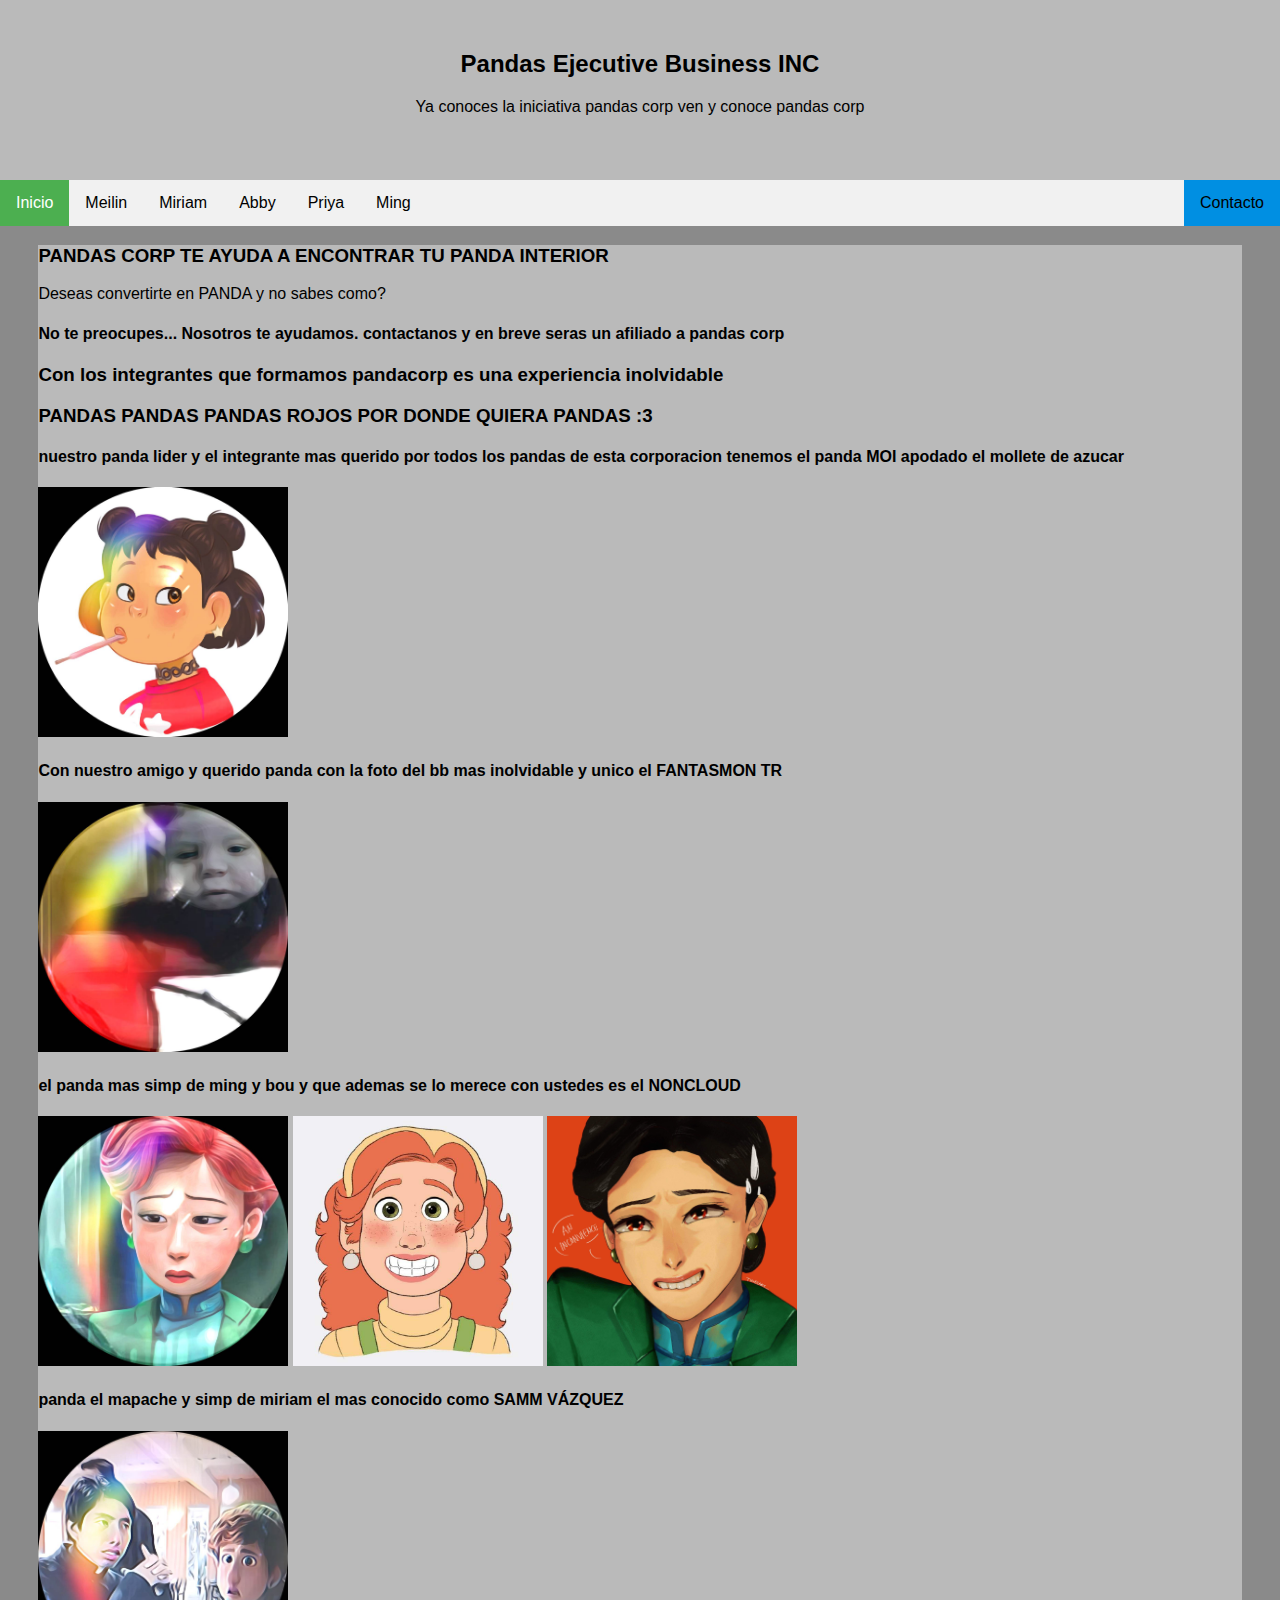
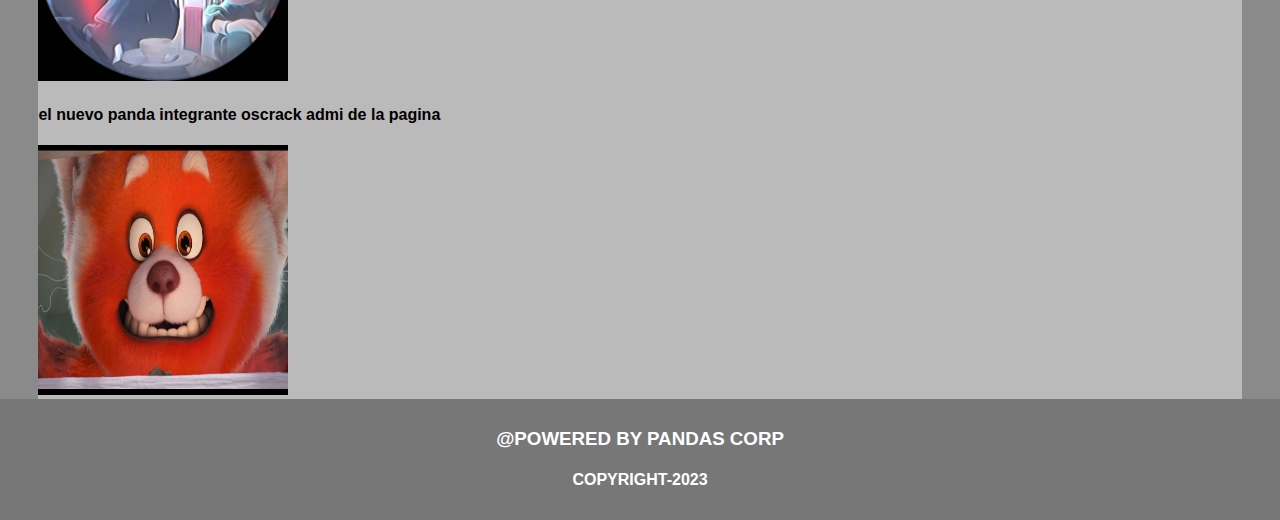
<file: index.html>
<!DOCTYPE html>
<html lang="es">

<head>
    <meta charset="UTF-8">
    <meta http-equiv="X-UA-Compatible" content="IE=edge">
    <meta name="viewport" content="width=device-width, initial-scale=1.0">
    <link rel="stylesheet" href="css/general.css" type="text/css">
    <title>Pandas Ejecutive Business INC</title>
</head>

<body>
    <div class="header">
        <h2>Pandas Ejecutive Business INC</h2>
        <p>Ya conoces la iniciativa pandas corp ven y conoce pandas corp</p><br>
    </div>

    <div class="topnav">
        <a class="li" href="index.html" id="active">Inicio</a>
        <a class="li" href="paginas/meilin.html">Meilin</a>
        <a class="li" href="paginas/miriam.html">Miriam</a>
        <a class="li" href="paginas/abby.html">Abby</a>
        <a class="li" href="paginas/priya.html">Priya</a>
        <a class="li" href="paginas/ming.html">Ming</a>
        <a class="li" href="paginas/contacto.html" id="contacto">Contacto</a>
    </div>

    <div class="contenido">
        <h3>PANDAS CORP TE AYUDA A ENCONTRAR TU PANDA INTERIOR</h3>
        <p>Deseas convertirte en PANDA y no sabes como?</p>
        <h4>No te preocupes... Nosotros te ayudamos. contactanos y en breve seras un afiliado a pandas corp</h4>

        <h3>Con los integrantes que formamos pandacorp es una experiencia inolvidable</h3>
        <h3>PANDAS PANDAS PANDAS ROJOS POR DONDE QUIERA PANDAS :3</h3>

        <h4>nuestro panda lider y el integrante mas querido por todos los pandas de esta corporacion tenemos el
            panda MOI apodado el mollete de azucar</h4>
        <img src="images/integrantes/moi.jpg" alt="PANDA MOI" width="250" height="250">

        <h4>Con nuestro amigo y querido panda con la foto del bb mas inolvidable y unico el FANTASMON TR</h4>
        <img src="images/integrantes/fantasmon.jpg" alt="PANDA TR" width="250" height="250">

        <h4>el panda mas simp de ming y bou y que ademas se lo merece con ustedes es el NONCLOUD</h4>
        <img src="images/integrantes/noncloud.jpg" alt="PANDA NONCLOUD" width="250" height="250">
        <img src="images/integrantes/bou.jpg" alt="bou" width="250" height="250">
        <img src="images/integrantes/ming.jpg" alt="ming" width="250" height="250">


        <h4>panda el mapache y simp de miriam el mas conocido como SAMM VÁZQUEZ</h4>
        <img src="images/integrantes/samm.jpg" alt="PANDA SAMM" width="250" height="250">

        <h4>el nuevo panda integrante oscrack admi de la pagina</h4>
        <img src="images/integrantes/oscrack.png" alt="PANDA OSCRACK" width="250" height="250">

    </div>

    <div class="footer">
        <h3>@POWERED BY PANDAS CORP</h3>
        <h4>COPYRIGHT-2023</h4>
    </div>
</body>

</html>
</file>
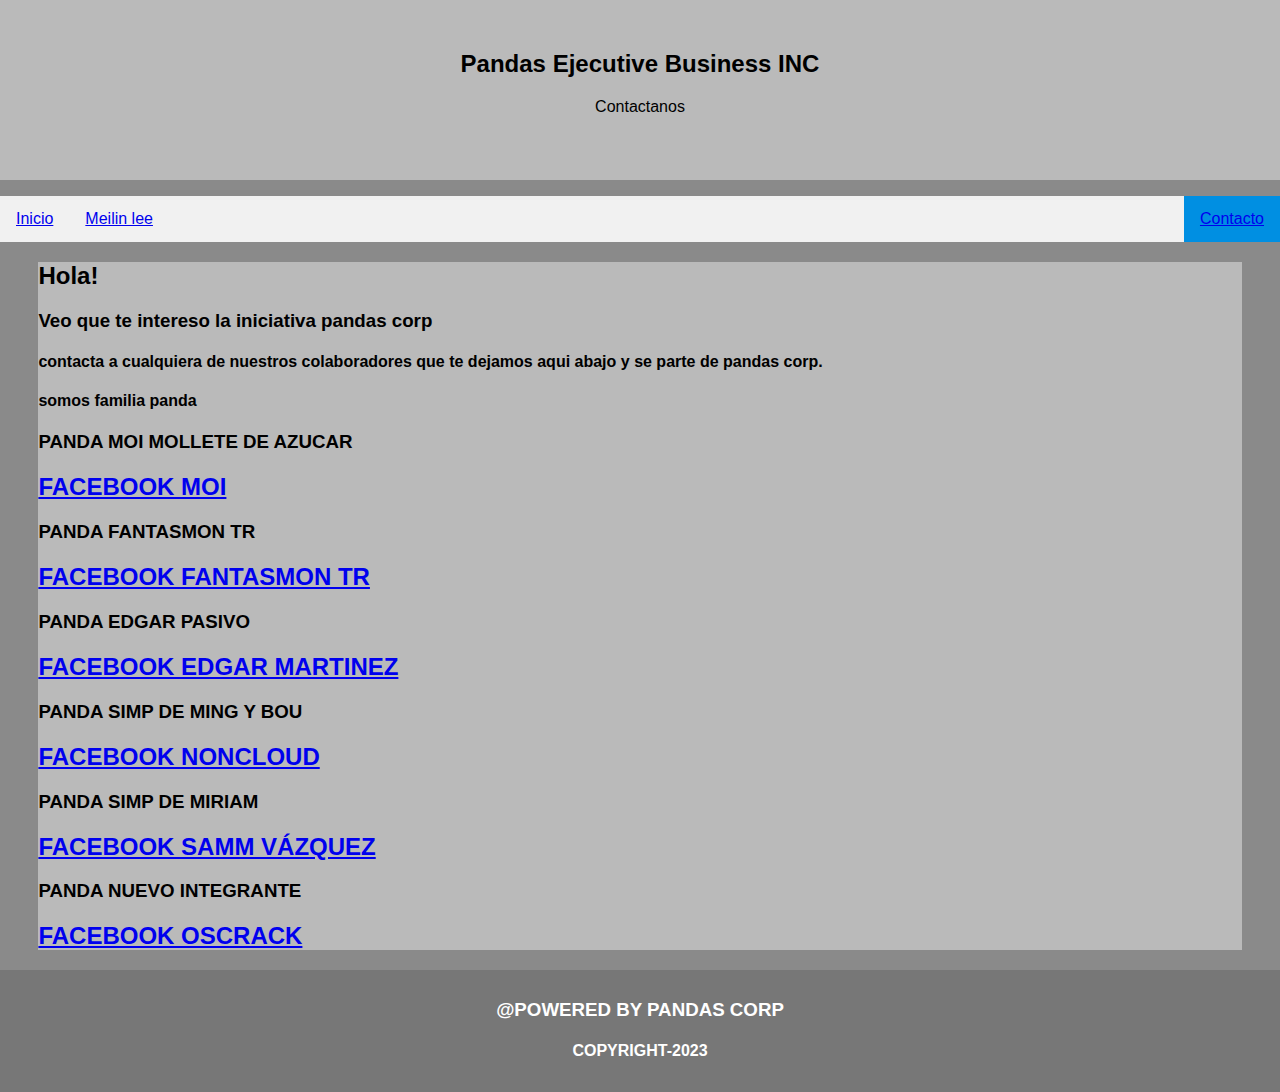
<file: contacto.html>
<!DOCTYPE html>
<html lang="es">

<head>
    <meta charset="UTF-8">
    <meta http-equiv="X-UA-Compatible" content="IE=edge">
    <meta name="viewport" content="width=device-width, initial-scale=1.0">
    <link rel="stylesheet" href="css/general.css" type="text/css">
    <title>CONTACTOS</title>
</head>

<body>
    <div class="header">
        <h2>Pandas Ejecutive Business INC</h2>
        <p>Contactanos</p><br>
    </div>

    <div class="section">

        <ul class="topnav">
            <li class="li"><a href="index.html">Inicio</a></li>
            <li class="li"><a href="meilin.html">Meilin lee</a></li>
            <li class="li" id="contacto"><a href="contacto.html" class="active">Contacto</a></li>
        </ul>

        <div class="contenido">
            <h2>Hola!</h2>
            <h3>Veo que te intereso la iniciativa pandas corp</h3>
            <h4>contacta a cualquiera de nuestros colaboradores que te dejamos aqui abajo y se parte de pandas corp.
            </h4>
            <h4>somos familia panda</h4>

            <h3>PANDA MOI MOLLETE DE AZUCAR</h3>
            <a target="_blank" href="https://www.facebook.com/profile.php?id=100010402068264">
                <h2>FACEBOOK MOI</h2>
            </a>

            <h3>PANDA FANTASMON TR</h3>
            <a target="_blank" href="https://www.facebook.com/profile.php?id=100084018541441">
                <h2>FACEBOOK FANTASMON TR</h2>
            </a>

            <h3>PANDA EDGAR PASIVO</h3>
            <a target="_blank" href="https://www.facebook.com/profile.php?id=100047560742332">
                <h2>FACEBOOK EDGAR MARTINEZ</h2>
            </a>

            <h3>PANDA SIMP DE MING Y BOU</h3>
            <a target="_blank" href="https://www.facebook.com/Non.Nubes.esquiadoras">
                <h2>FACEBOOK NONCLOUD</h2>
            </a>

            <h3>PANDA SIMP DE MIRIAM</h3>
            <a target="_blank" href="https://www.facebook.com/samuel.vazquez.986">
                <h2>FACEBOOK SAMM VÁZQUEZ</h2>
            </a>

            <h3>PANDA NUEVO INTEGRANTE</h3>
            <a target="_blank" href="https://www.facebook.com/oscrackman">
                <h2>FACEBOOK OSCRACK</h2>
            </a>


        </div>

        <div class="footer">
            <h3>@POWERED BY PANDAS CORP</h3>
            <h4>COPYRIGHT-2023</h4>
        </div>
    </div>
</body>

</html>
</file>
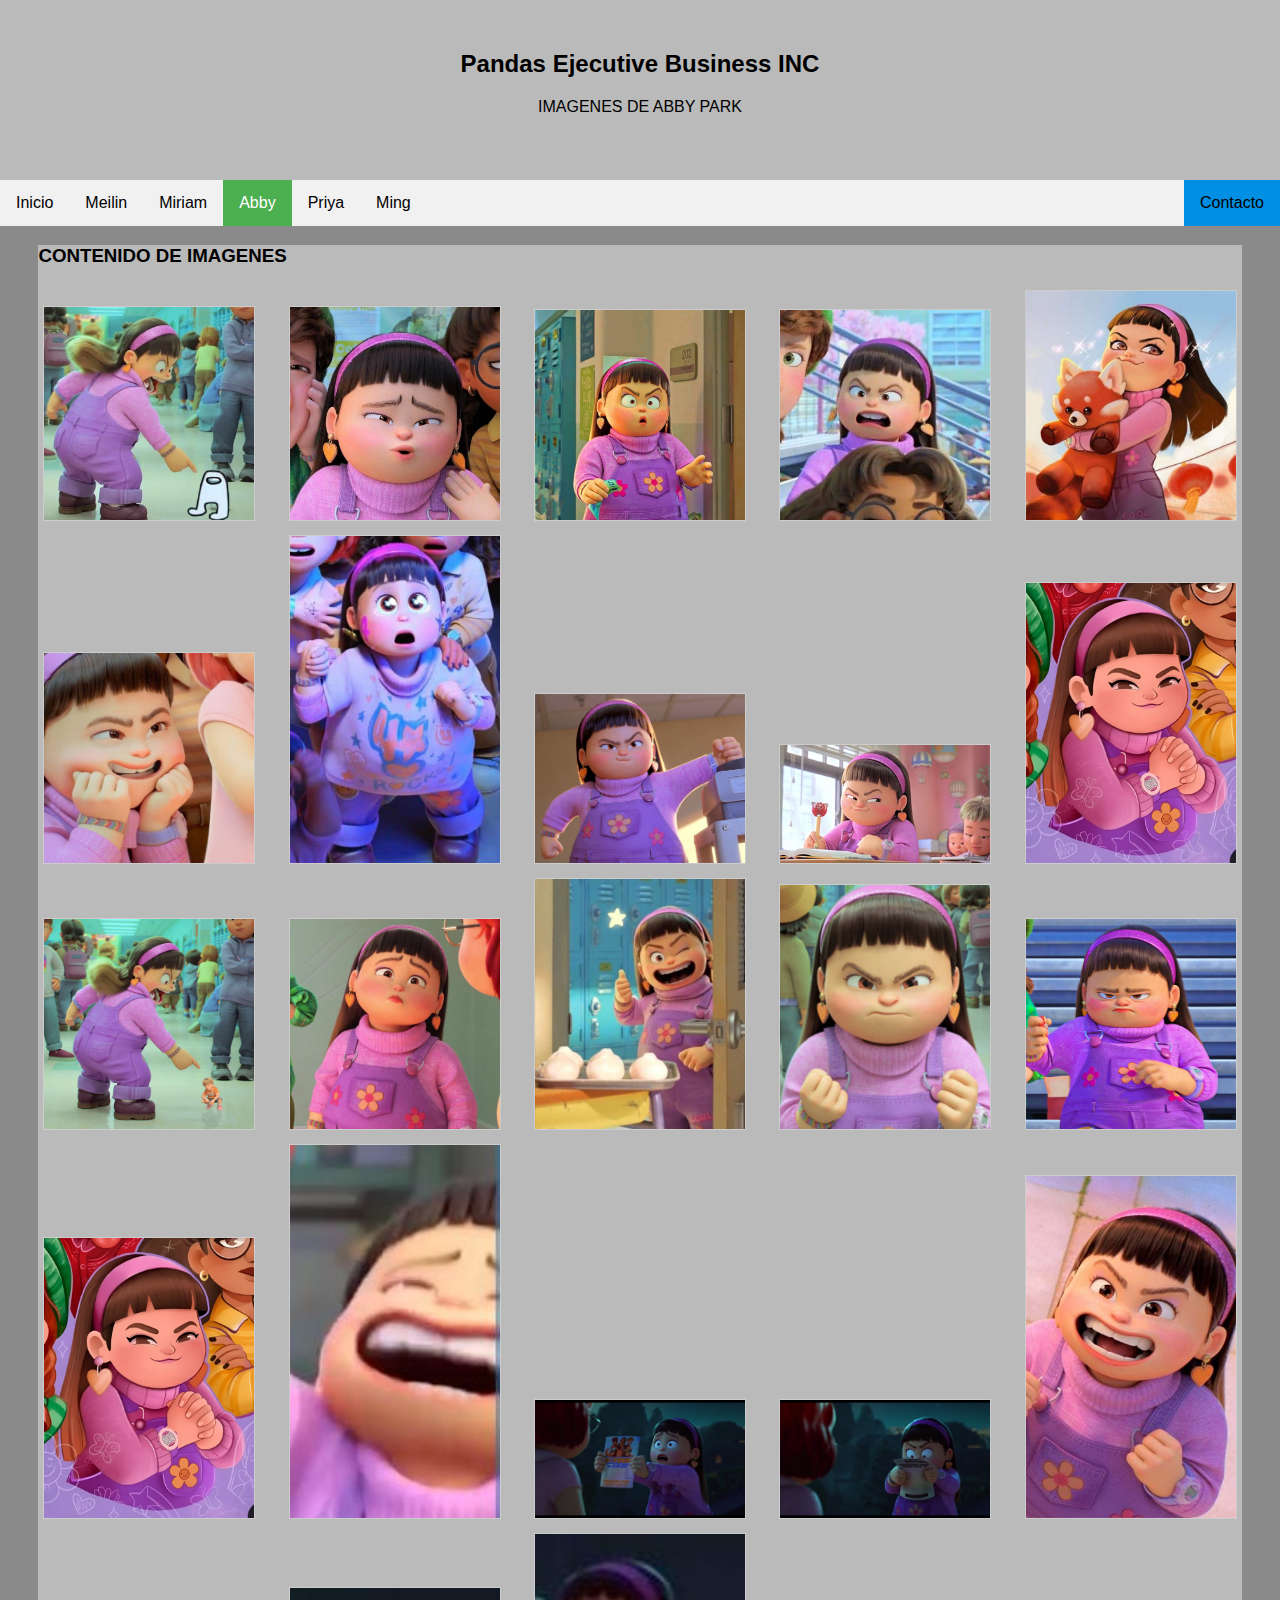
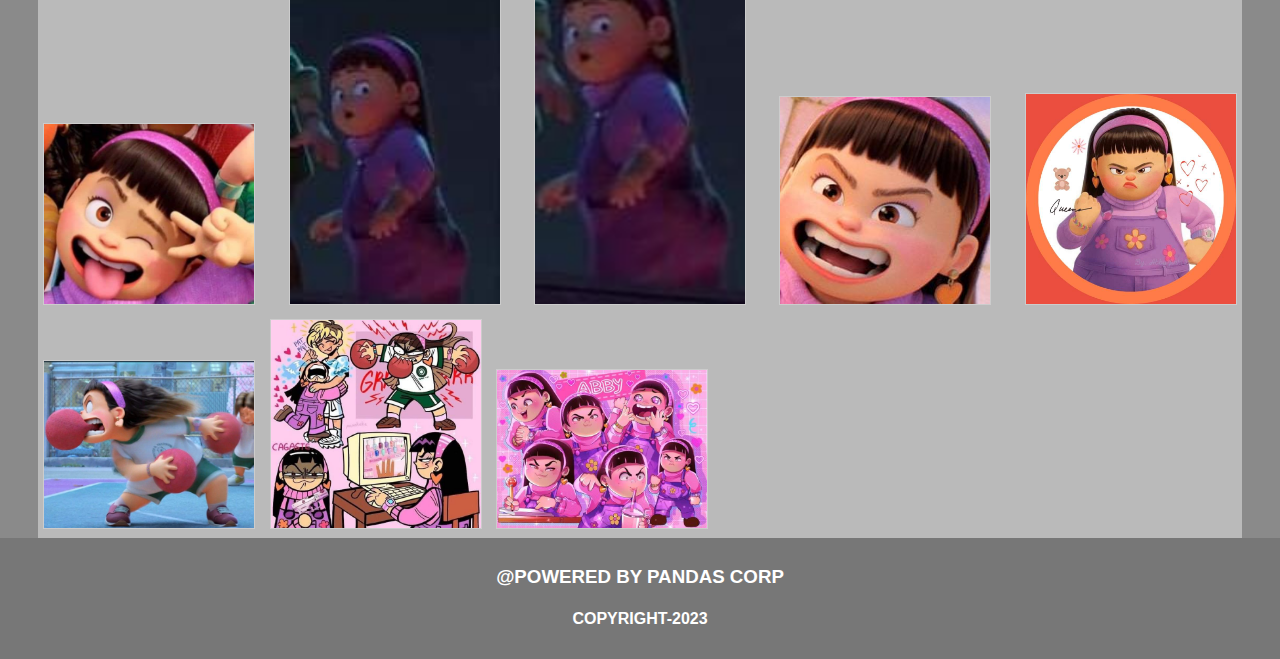
<file: paginas/abby.html>
<!DOCTYPE html>
<html lang="es">

<head>
    <meta charset="UTF-8">
    <meta http-equiv="X-UA-Compatible" content="IE=edge">
    <meta name="viewport" content="width=device-width, initial-scale=1.0">
    <link rel="stylesheet" href="../css/general.css" type="text/css">
    <title>ABBY PARK</title>
</head>

<body>
    <div class="header">
        <h2>Pandas Ejecutive Business INC</h2>
        <p>IMAGENES DE ABBY PARK</p><br>
    </div>

    <div class="topnav">
        <a class="li" href="../index.html">Inicio</a>
        <a class="li" href="meilin.html">Meilin</a>
        <a class="li" href="miriam.html">Miriam</a>
        <a class="li" href="abby.html" id="active">Abby</a>
        <a class="li" href="priya.html">Priya</a>
        <a class="li" href="ming.html">Ming</a>
        <a class="li" href="contacto.html" id="contacto">Contacto</a>
    </div>

    <div class="contenido">
        <h3>CONTENIDO DE IMAGENES</h3>

        <a target="_blank" href="../images/abby/1.jpg"><img src="../images/abby/1.jpg" class="gallery"></a>
        <a target="_blank" href="../images/abby/2.jpg"><img src="../images/abby/2.jpg" class="gallery"></a>
        <a target="_blank" href="../images/abby/3.jpg"><img src="../images/abby/3.jpg" class="gallery"></a>
        <a target="_blank" href="../images/abby/4.jpg"><img src="../images/abby/4.jpg" class="gallery"></a>
        <a target="_blank" href="../images/abby/5.jpg"><img src="../images/abby/5.jpg" class="gallery"></a>
        <a target="_blank" href="../images/abby/6.jpg"><img src="../images/abby/6.jpg" class="gallery"></a>
        <a target="_blank" href="../images/abby/7.jpg"><img src="../images/abby/7.jpg" class="gallery"></a>
        <a target="_blank" href="../images/abby/8.jpg"><img src="../images/abby/8.jpg" class="gallery"></a>
        <a target="_blank" href="../images/abby/9.jpg"><img src="../images/abby/9.jpg" class="gallery"></a>
        <a target="_blank" href="../images/abby/10.jpg"><img src="../images/abby/10.jpg" class="gallery"></a>
        <a target="_blank" href="../images/abby/11.jpg"><img src="../images/abby/11.jpg" class="gallery"></a>
        <a target="_blank" href="../images/abby/12.jpg"><img src="../images/abby/12.jpg" class="gallery"></a>
        <a target="_blank" href="../images/abby/13.jpg"><img src="../images/abby/13.jpg" class="gallery"></a>
        <a target="_blank" href="../images/abby/14.jpg"><img src="../images/abby/14.jpg" class="gallery"></a>
        <a target="_blank" href="../images/abby/15.jpg"><img src="../images/abby/15.jpg" class="gallery"></a>
        <a target="_blank" href="../images/abby/16.jpg"><img src="../images/abby/16.jpg" class="gallery"></a>
        <a target="_blank" href="../images/abby/17.jpg"><img src="../images/abby/17.jpg" class="gallery"></a>
        <a target="_blank" href="../images/abby/18.jpg"><img src="../images/abby/18.jpg" class="gallery"></a>
        <a target="_blank" href="../images/abby/19.jpg"><img src="../images/abby/19.jpg" class="gallery"></a>
        <a target="_blank" href="../images/abby/20.jpg"><img src="../images/abby/20.jpg" class="gallery"></a>
        <a target="_blank" href="../images/abby/21.jpg"><img src="../images/abby/21.jpg" class="gallery"></a>
        <a target="_blank" href="../images/abby/22.jpg"><img src="../images/abby/22.jpg" class="gallery"></a>
        <a target="_blank" href="../images/abby/23.jpg"><img src="../images/abby/23.jpg" class="gallery"></a>
        <a target="_blank" href="../images/abby/24.jpg"><img src="../images/abby/24.jpg" class="gallery"></a>
        <a target="_blank" href="../images/abby/25.jpg"><img src="../images/abby/25.jpg" class="gallery"></a>
        <a target="_blank" href="../images/abby/26.jpg"><img src="../images/abby/26.jpg" class="gallery"></a>
        <a target="_blank" href="../images/abby/27.jpeg"><img src="../images/abby/27.jpeg" class="gallery"></a>
        <a target="_blank" href="../images/abby/28.jpeg"><img src="../images/abby/28.jpeg" class="gallery"></a>

    </div>

    <div class="footer">
        <h3>@POWERED BY PANDAS CORP</h3>
        <h4>COPYRIGHT-2023</h4>
    </div>
</body>

</html>
</file>
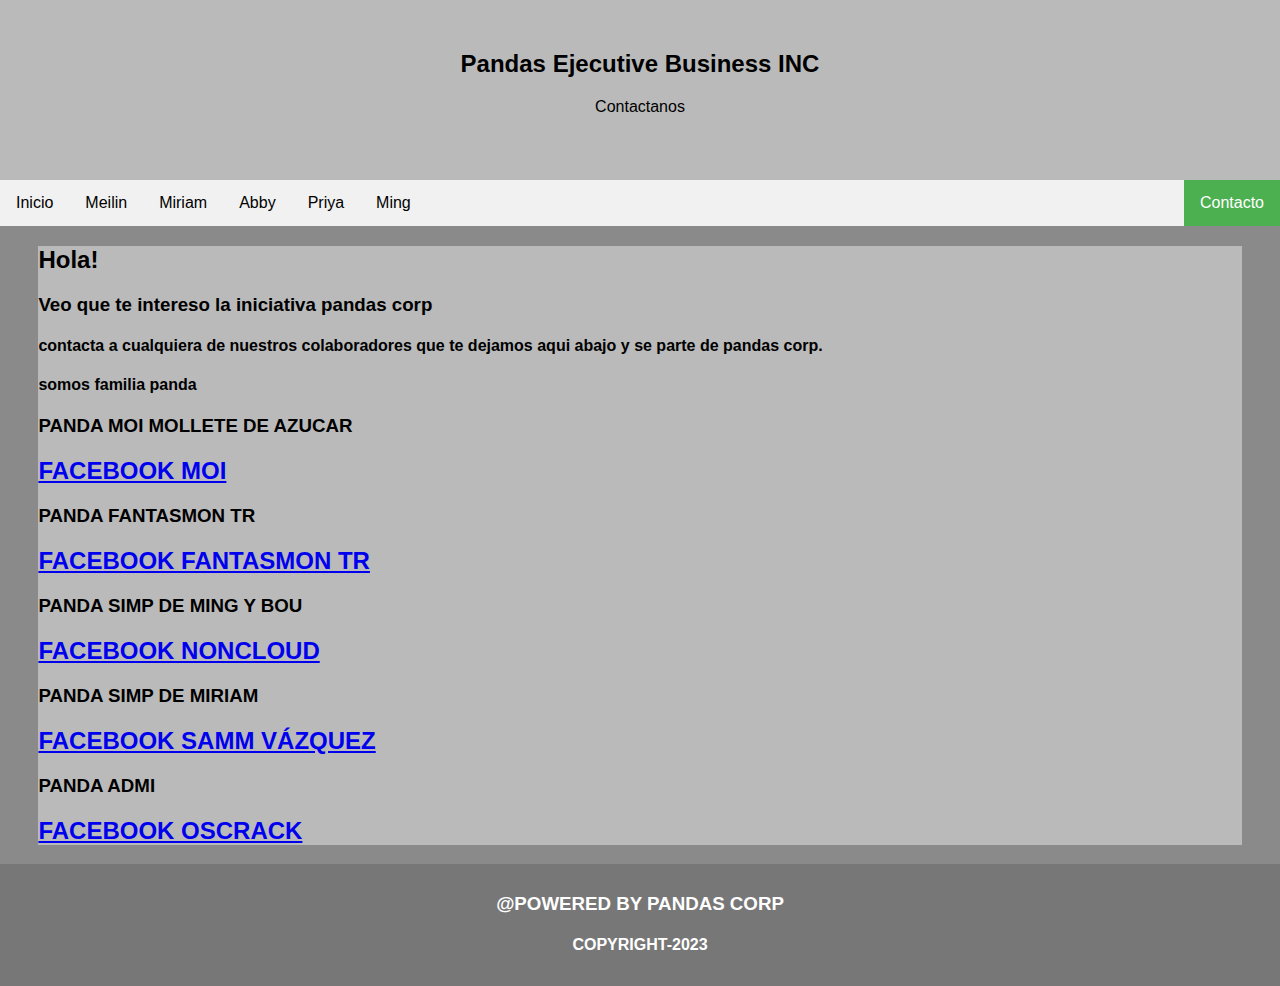
<file: paginas/contacto.html>
<!DOCTYPE html>
<html lang="es">

<head>
    <meta charset="UTF-8">
    <meta http-equiv="X-UA-Compatible" content="IE=edge">
    <meta name="viewport" content="width=device-width, initial-scale=1.0">
    <link rel="stylesheet" href="../css/general.css" type="text/css">
    <title>CONTACTOS</title>
</head>

<body>
    <div class="header">
        <h2>Pandas Ejecutive Business INC</h2>
        <p>Contactanos</p><br>
    </div>


    <div class="topnav">
        <a class="li" href="../index.html">Inicio</a>
        <a class="li" href="meilin.html">Meilin</a>
        <a class="li" href="miriam.html">Miriam</a>
        <a class="li" href="abby.html">Abby</a>
        <a class="li" href="priya.html">Priya</a>
        <a class="li" href="ming.html">Ming</a>
        <a class="li" href="contacto.html" id="active" style="float:right">Contacto</a>
    </div>

    <div class="contenido">
        <h2>Hola!</h2>
        <h3>Veo que te intereso la iniciativa pandas corp</h3>
        <h4>contacta a cualquiera de nuestros colaboradores que te dejamos aqui abajo y se parte de pandas corp.
        </h4>
        <h4>somos familia panda</h4>

        <h3>PANDA MOI MOLLETE DE AZUCAR</h3>
        <a target="_blank" href="https://www.facebook.com/profile.php?id=100010402068264">
            <h2>FACEBOOK MOI</h2>
        </a>

        <h3>PANDA FANTASMON TR</h3>
        <a target="_blank" href="https://www.facebook.com/profile.php?id=100084018541441">
            <h2>FACEBOOK FANTASMON TR</h2>
        </a>

        <h3>PANDA SIMP DE MING Y BOU</h3>
        <a target="_blank" href="https://www.facebook.com/Non.Nubes.esquiadoras">
            <h2>FACEBOOK NONCLOUD</h2>
        </a>

        <h3>PANDA SIMP DE MIRIAM</h3>
        <a target="_blank" href="https://www.facebook.com/samuel.vazquez.986">
            <h2>FACEBOOK SAMM VÁZQUEZ</h2>
        </a>

        <h3>PANDA ADMI</h3>
        <a target="_blank" href="https://www.facebook.com/oscrackman">
            <h2>FACEBOOK OSCRACK</h2>
        </a>


    </div>

    <div class="footer">
        <h3>@POWERED BY PANDAS CORP</h3>
        <h4>COPYRIGHT-2023</h4>
    </div>
</body>

</html>
</file>
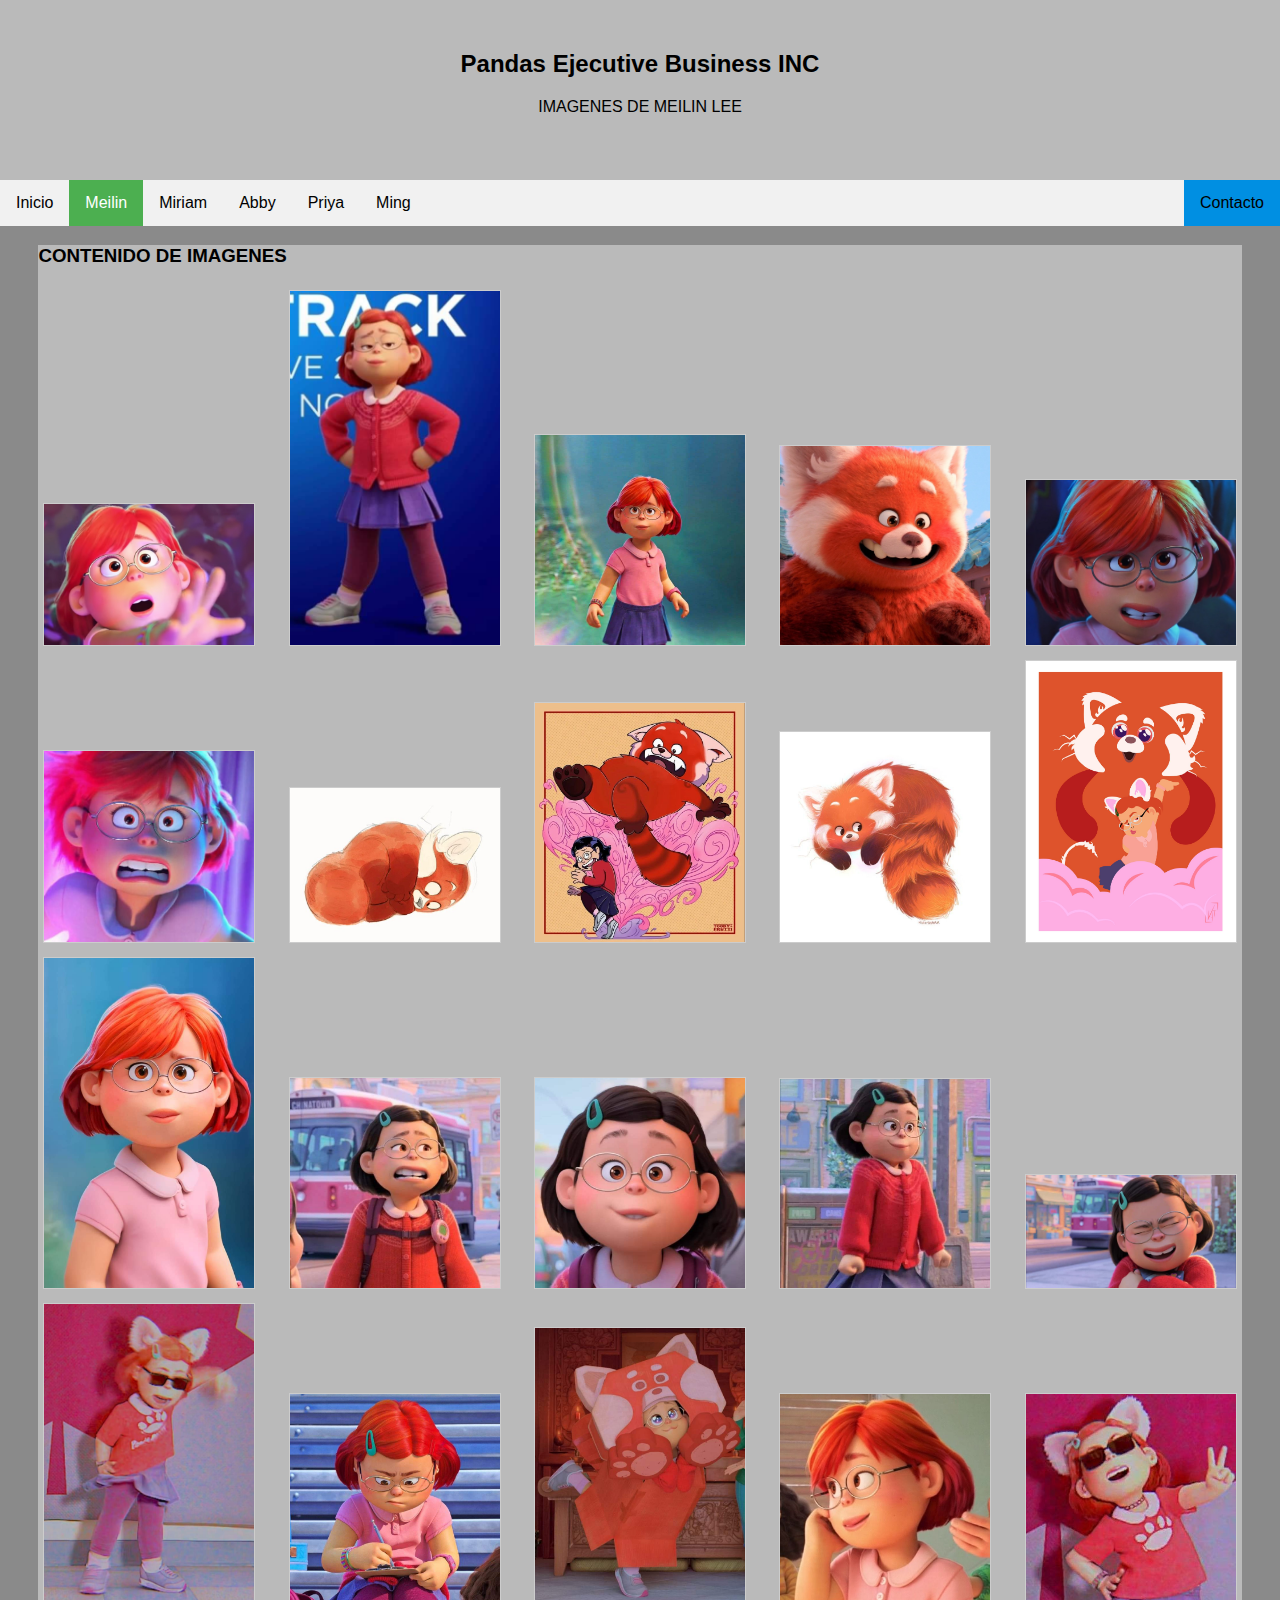
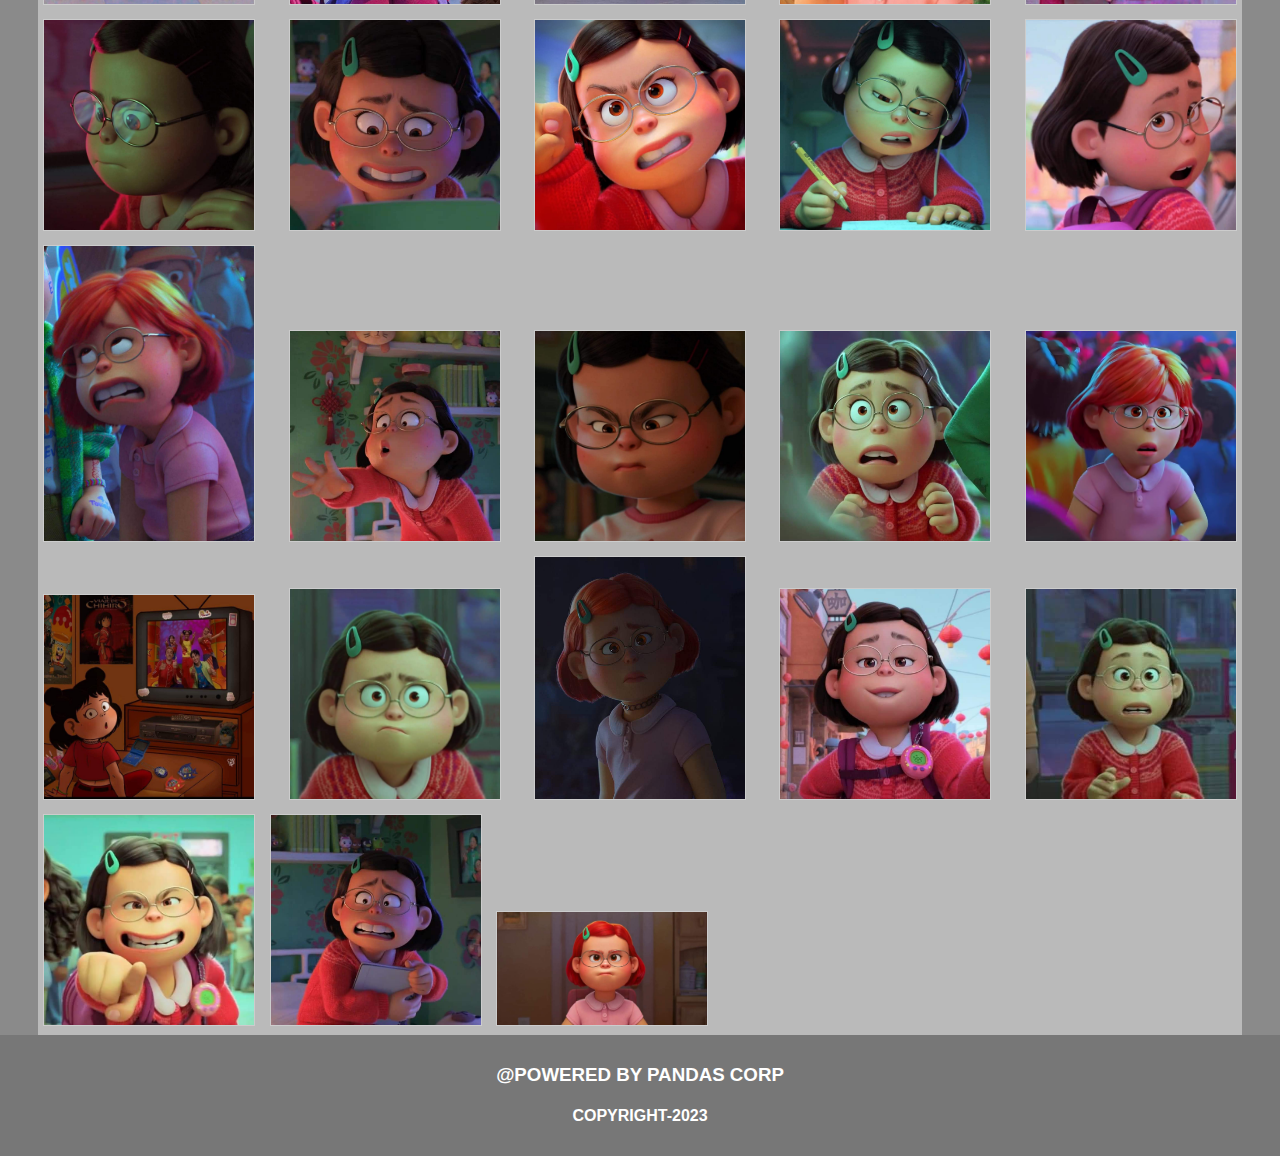
<file: paginas/meilin.html>
<!DOCTYPE html>
<html lang="es">

<head>
    <meta charset="UTF-8">
    <meta http-equiv="X-UA-Compatible" content="IE=edge">
    <meta name="viewport" content="width=device-width, initial-scale=1.0">
    <link rel="stylesheet" href="../css/general.css" type="text/css">
    <title>MEILIN LEE</title>
</head>

<body>
    <div class="header">
        <h2>Pandas Ejecutive Business INC</h2>
        <p>IMAGENES DE MEILIN LEE</p><br>
    </div>


    <div class="topnav">
        <a class="li" href="../index.html">Inicio</a>
        <a class="li" href="meilin.html" id="active">Meilin</a>
        <a class="li" href="miriam.html">Miriam</a>
        <a class="li" href="abby.html">Abby</a>
        <a class="li" href="priya.html">Priya</a>
        <a class="li" href="ming.html">Ming</a>
        <a class="li" href="contacto.html" id="contacto">Contacto</a>
    </div>

    <div class="contenido">
        <h3>CONTENIDO DE IMAGENES</h3>
        <a target="_blank" href="../images/meilin/1.jpg"><img src="../images/meilin/1.jpg" class="gallery"></a>
        <a target="_blank" href="../images/meilin/2.jpg"><img src="../images/meilin/2.jpg" class="gallery"></a>
        <a target="_blank" href="../images/meilin/3.jpg"><img src="../images/meilin/3.jpg" class="gallery"></a>
        <a target="_blank" href="../images/meilin/4.jpg"><img src="../images/meilin/4.jpg" class="gallery"></a>
        <a target="_blank" href="../images/meilin/5.jpg"><img src="../images/meilin/5.jpg" class="gallery"></a>
        <a target="_blank" href="../images/meilin/6.jpg"><img src="../images/meilin/6.jpg" class="gallery"></a>
        <a target="_blank" href="../images/meilin/7.jpg"><img src="../images/meilin/7.jpg" class="gallery"></a>
        <a target="_blank" href="../images/meilin/8.jpg"><img src="../images/meilin/8.jpg" class="gallery"></a>
        <a target="_blank" href="../images/meilin/9.jpg"><img src="../images/meilin/9.jpg" class="gallery"></a>
        <a target="_blank" href="../images/meilin/10.jpg"><img src="../images/meilin/10.jpg" class="gallery"></a>
        <a target="_blank" href="../images/meilin/11.jpg"><img src="../images/meilin/11.jpg" class="gallery"></a>
        <a target="_blank" href="../images/meilin/12.jpg"><img src="../images/meilin/12.jpg" class="gallery"></a>
        <a target="_blank" href="../images/meilin/13.jpg"><img src="../images/meilin/13.jpg" class="gallery"></a>
        <a target="_blank" href="../images/meilin/14.jpg"><img src="../images/meilin/14.jpg" class="gallery"></a>
        <a target="_blank" href="../images/meilin/15.jpg"><img src="../images/meilin/15.jpg" class="gallery"></a>
        <a target="_blank" href="../images/meilin/16.jpg"><img src="../images/meilin/16.jpg" class="gallery"></a>
        <a target="_blank" href="../images/meilin/17.jpg"><img src="../images/meilin/17.jpg" class="gallery"></a>
        <a target="_blank" href="../images/meilin/18.jpg"><img src="../images/meilin/18.jpg" class="gallery"></a>
        <a target="_blank" href="../images/meilin/19.jpg"><img src="../images/meilin/19.jpg" class="gallery"></a>
        <a target="_blank" href="../images/meilin/20.jpg"><img src="../images/meilin/20.jpg" class="gallery"></a>
        <a target="_blank" href="../images/meilin/21.jpeg"><img src="../images/meilin/21.jpeg" class="gallery"></a>
        <a target="_blank" href="../images/meilin/22.jpeg"><img src="../images/meilin/22.jpeg" class="gallery"></a>
        <a target="_blank" href="../images/meilin/23.jpeg"><img src="../images/meilin/23.jpeg" class="gallery"></a>
        <a target="_blank" href="../images/meilin/24.jpeg"><img src="../images/meilin/24.jpeg" class="gallery"></a>
        <a target="_blank" href="../images/meilin/25.jpeg"><img src="../images/meilin/25.jpeg" class="gallery"></a>
        <a target="_blank" href="../images/meilin/26.jpeg"><img src="../images/meilin/26.jpeg" class="gallery"></a>
        <a target="_blank" href="../images/meilin/27.jpeg"><img src="../images/meilin/27.jpeg" class="gallery"></a>
        <a target="_blank" href="../images/meilin/28.jpeg"><img src="../images/meilin/28.jpeg" class="gallery"></a>
        <a target="_blank" href="../images/meilin/29.jpeg"><img src="../images/meilin/29.jpeg" class="gallery"></a>
        <a target="_blank" href="../images/meilin/30.jpeg"><img src="../images/meilin/30.jpeg" class="gallery"></a>
        <a target="_blank" href="../images/meilin/31.jpeg"><img src="../images/meilin/31.jpeg" class="gallery"></a>
        <a target="_blank" href="../images/meilin/32.jpeg"><img src="../images/meilin/32.jpeg" class="gallery"></a>
        <a target="_blank" href="../images/meilin/33.jpeg"><img src="../images/meilin/33.jpeg" class="gallery"></a>
        <a target="_blank" href="../images/meilin/34.jpeg"><img src="../images/meilin/34.jpeg" class="gallery"></a>
        <a target="_blank" href="../images/meilin/35.jpeg"><img src="../images/meilin/35.jpeg" class="gallery"></a>
        <a target="_blank" href="../images/meilin/36.jpeg"><img src="../images/meilin/36.jpeg" class="gallery"></a>
        <a target="_blank" href="../images/meilin/37.jpeg"><img src="../images/meilin/37.jpeg" class="gallery"></a>
        <a target="_blank" href="../images/meilin/38.jpeg"><img src="../images/meilin/38.jpeg" class="gallery"></a>

    </div>

    <div class="footer">
        <h3>@POWERED BY PANDAS CORP</h3>
        <h4>COPYRIGHT-2023</h4>
    </div>
</body>

</html>
</file>
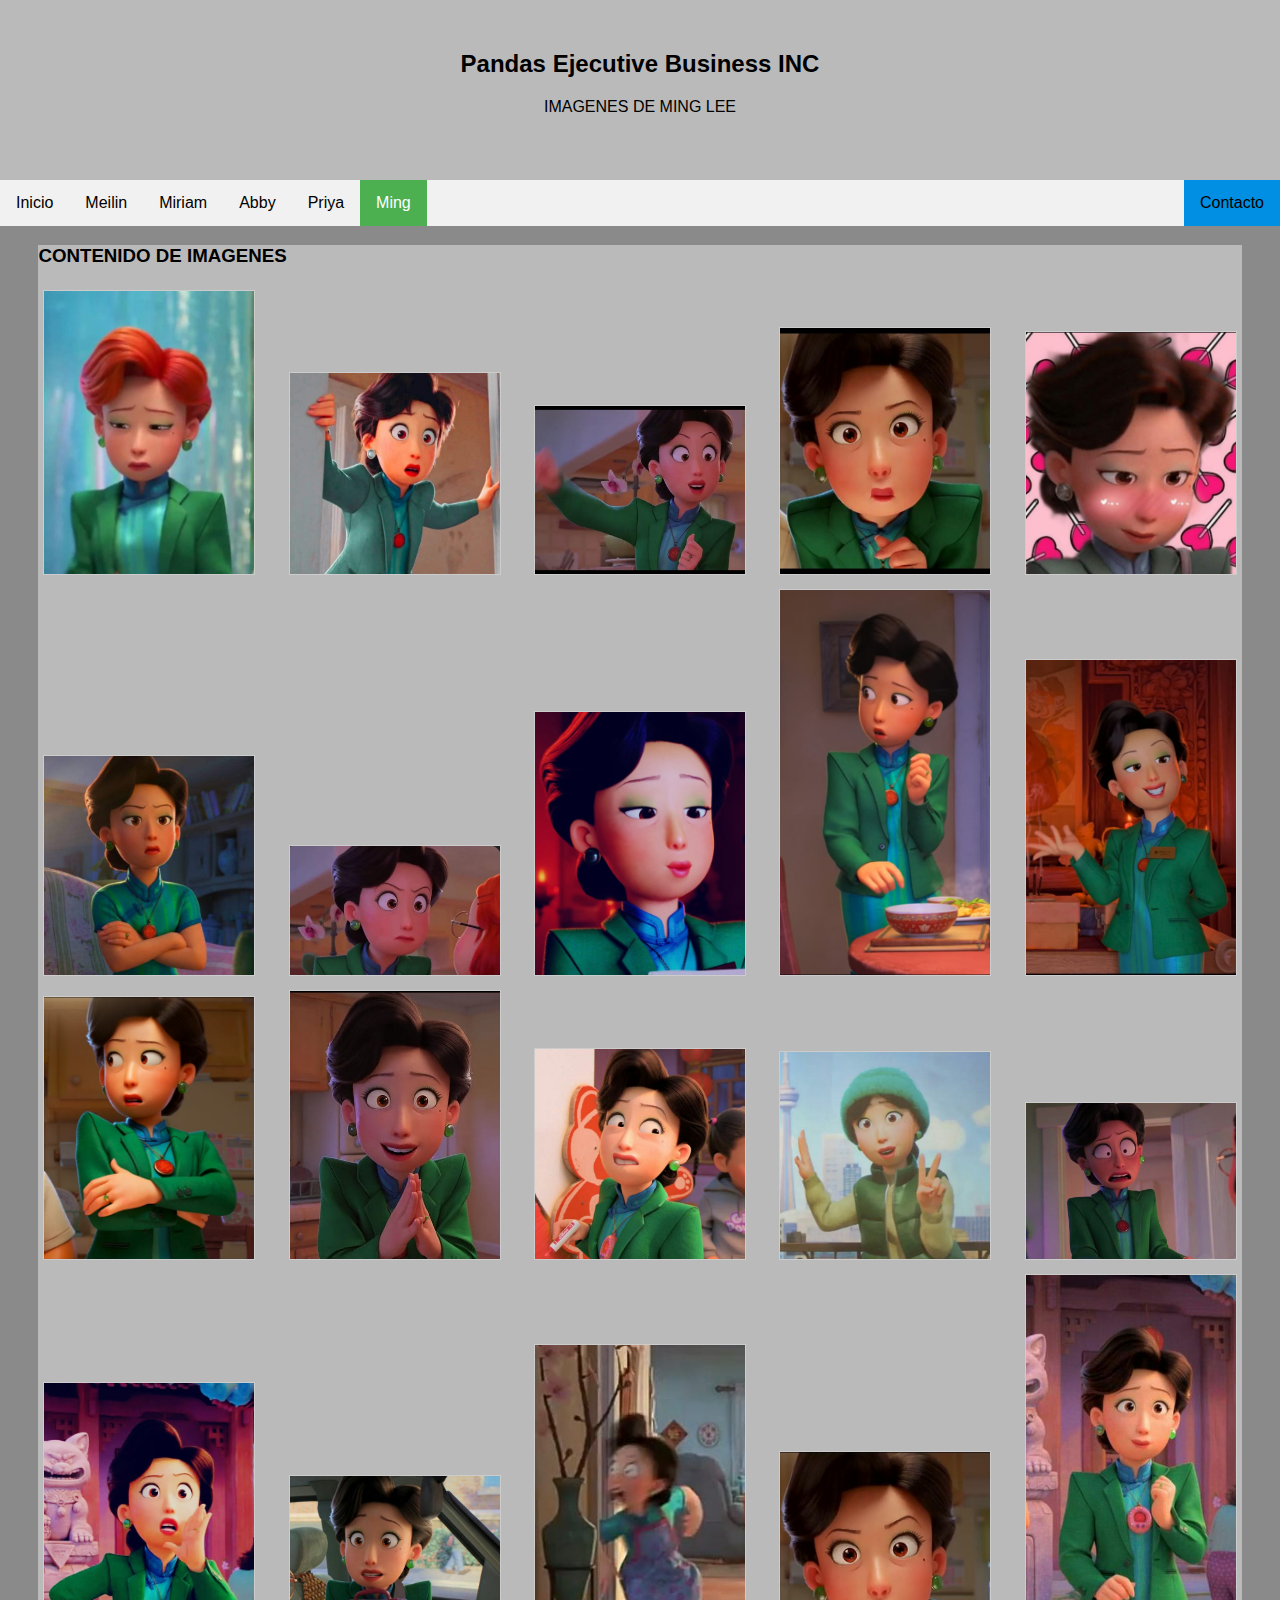
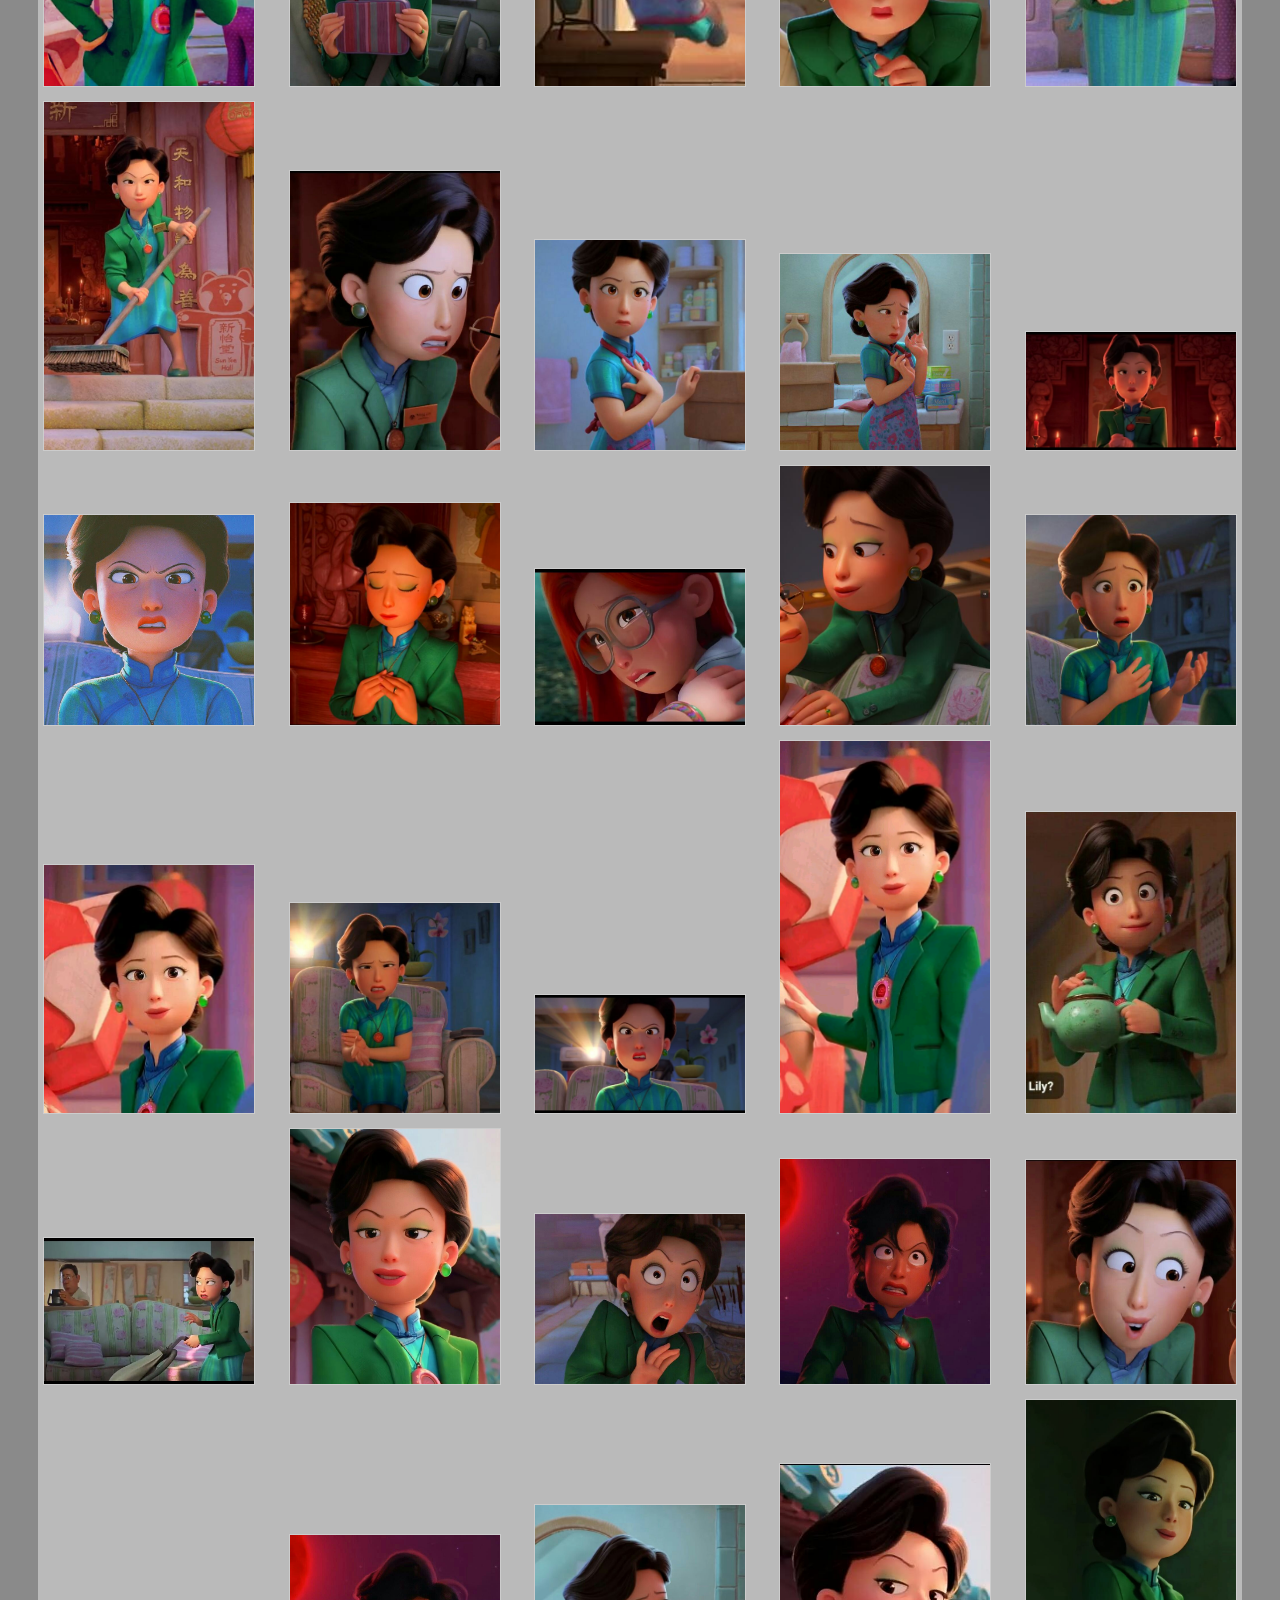
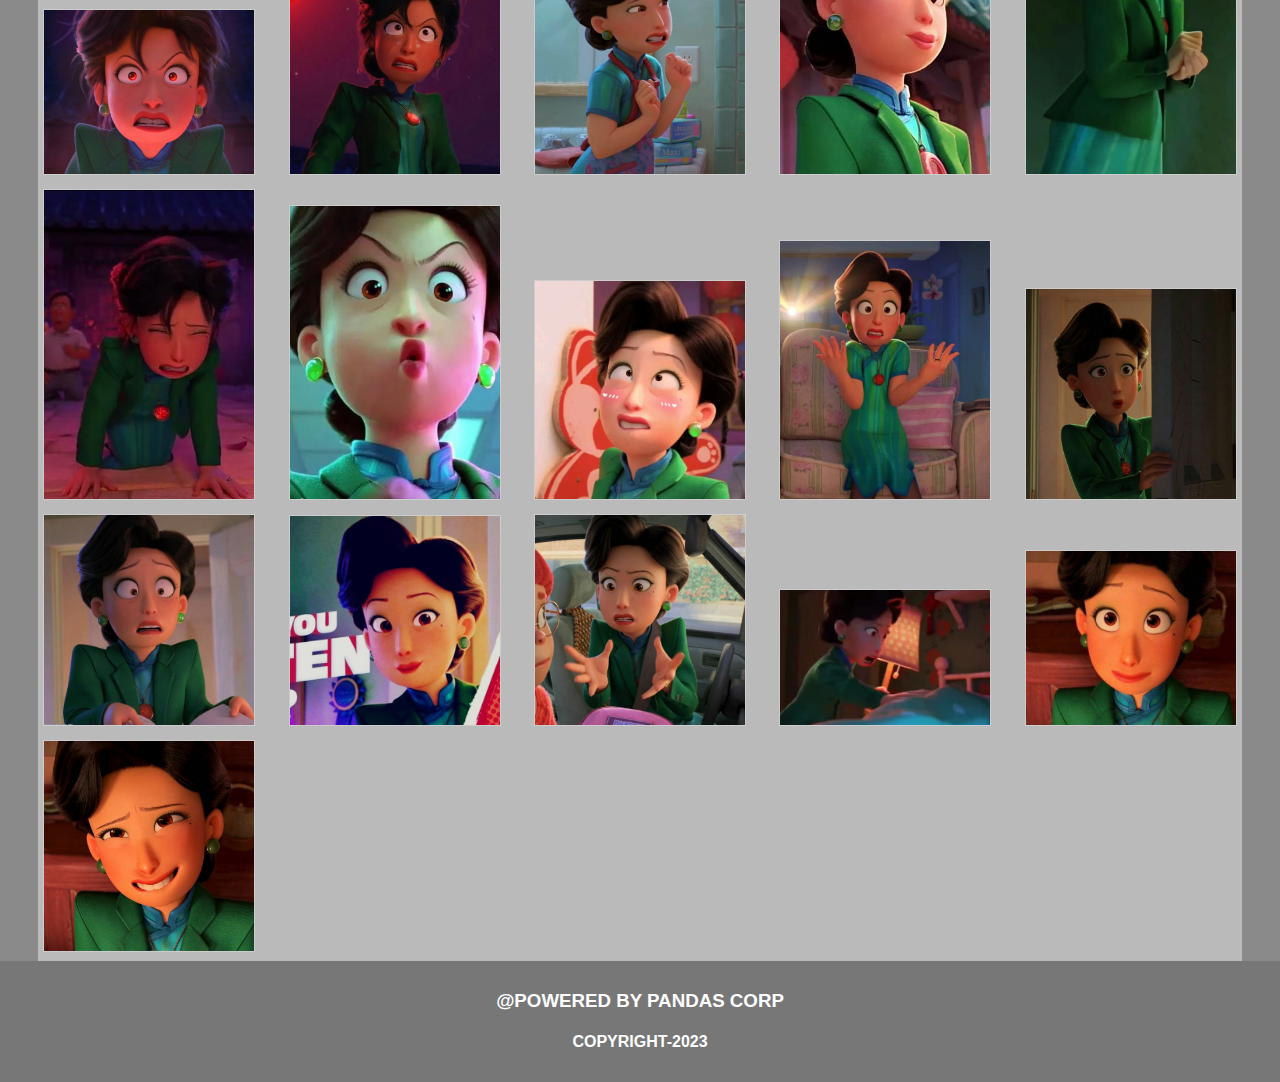
<file: paginas/ming.html>
<!DOCTYPE html>
<html lang="es">

<head>
    <meta charset="UTF-8">
    <meta http-equiv="X-UA-Compatible" content="IE=edge">
    <meta name="viewport" content="width=device-width, initial-scale=1.0">
    <link rel="stylesheet" href="../css/general.css" type="text/css">
    <title>MING LEE</title>
</head>

<body>
    <div class="header">
        <h2>Pandas Ejecutive Business INC</h2>
        <p>IMAGENES DE MING LEE</p><br>
    </div>


    <div class="topnav">
        <a class="li" href="../index.html">Inicio</a>
        <a class="li" href="meilin.html">Meilin</a>
        <a class="li" href="miriam.html">Miriam</a>
        <a class="li" href="abby.html">Abby</a>
        <a class="li" href="priya.html">Priya</a>
        <a class="li" href="ming.html" id="active">Ming</a>
        <a class="li" href="contacto.html" id="contacto">Contacto</a>
    </div>

    <div class="contenido">
        <h3>CONTENIDO DE IMAGENES</h3>
        <a target="_blank" href="../images/ming/1.jpg"><img src="../images/ming/1.jpg" class="gallery"></a>
        <a target="_blank" href="../images/ming/2.jpg"><img src="../images/ming/2.jpg" class="gallery"></a>
        <a target="_blank" href="../images/ming/3.jpg"><img src="../images/ming/3.jpg" class="gallery"></a>
        <a target="_blank" href="../images/ming/4.jpg"><img src="../images/ming/4.jpg" class="gallery"></a>
        <a target="_blank" href="../images/ming/5.jpg"><img src="../images/ming/5.jpg" class="gallery"></a>
        <a target="_blank" href="../images/ming/6.jpg"><img src="../images/ming/6.jpg" class="gallery"></a>
        <a target="_blank" href="../images/ming/7.jpg"><img src="../images/ming/7.jpg" class="gallery"></a>
        <a target="_blank" href="../images/ming/8.jpg"><img src="../images/ming/8.jpg" class="gallery"></a>
        <a target="_blank" href="../images/ming/9.jpg"><img src="../images/ming/9.jpg" class="gallery"></a>
        <a target="_blank" href="../images/ming/10.jpg"><img src="../images/ming/10.jpg" class="gallery"></a>
        <a target="_blank" href="../images/ming/11.jpg"><img src="../images/ming/11.jpg" class="gallery"></a>
        <a target="_blank" href="../images/ming/12.jpg"><img src="../images/ming/12.jpg" class="gallery"></a>
        <a target="_blank" href="../images/ming/13.jpg"><img src="../images/ming/13.jpg" class="gallery"></a>
        <a target="_blank" href="../images/ming/14.jpg"><img src="../images/ming/14.jpg" class="gallery"></a>
        <a target="_blank" href="../images/ming/15.jpg"><img src="../images/ming/15.jpg" class="gallery"></a>
        <a target="_blank" href="../images/ming/16.jpg"><img src="../images/ming/16.jpg" class="gallery"></a>
        <a target="_blank" href="../images/ming/17.jpg"><img src="../images/ming/17.jpg" class="gallery"></a>
        <a target="_blank" href="../images/ming/18.jpg"><img src="../images/ming/18.jpg" class="gallery"></a>
        <a target="_blank" href="../images/ming/19.jpg"><img src="../images/ming/19.jpg" class="gallery"></a>
        <a target="_blank" href="../images/ming/20.jpg"><img src="../images/ming/20.jpg" class="gallery"></a>
        <a target="_blank" href="../images/ming/21.jpg"><img src="../images/ming/21.jpg" class="gallery"></a>
        <a target="_blank" href="../images/ming/22.jpg"><img src="../images/ming/22.jpg" class="gallery"></a>
        <a target="_blank" href="../images/ming/23.jpg"><img src="../images/ming/23.jpg" class="gallery"></a>
        <a target="_blank" href="../images/ming/24.jpg"><img src="../images/ming/24.jpg" class="gallery"></a>
        <a target="_blank" href="../images/ming/25.jpg"><img src="../images/ming/25.jpg" class="gallery"></a>
        <a target="_blank" href="../images/ming/26.jpg"><img src="../images/ming/26.jpg" class="gallery"></a>
        <a target="_blank" href="../images/ming/27.jpg"><img src="../images/ming/27.jpg" class="gallery"></a>
        <a target="_blank" href="../images/ming/28.jpg"><img src="../images/ming/28.jpg" class="gallery"></a>
        <a target="_blank" href="../images/ming/29.jpg"><img src="../images/ming/29.jpg" class="gallery"></a>
        <a target="_blank" href="../images/ming/30.jpg"><img src="../images/ming/30.jpg" class="gallery"></a>
        <a target="_blank" href="../images/ming/31.jpg"><img src="../images/ming/31.jpg" class="gallery"></a>
        <a target="_blank" href="../images/ming/32.jpg"><img src="../images/ming/32.jpg" class="gallery"></a>
        <a target="_blank" href="../images/ming/33.jpg"><img src="../images/ming/33.jpg" class="gallery"></a>
        <a target="_blank" href="../images/ming/34.jpg"><img src="../images/ming/34.jpg" class="gallery"></a>
        <a target="_blank" href="../images/ming/35.jpg"><img src="../images/ming/35.jpg" class="gallery"></a>
        <a target="_blank" href="../images/ming/36.jpg"><img src="../images/ming/36.jpg" class="gallery"></a>
        <a target="_blank" href="../images/ming/37.jpg"><img src="../images/ming/37.jpg" class="gallery"></a>
        <a target="_blank" href="../images/ming/38.jpg"><img src="../images/ming/38.jpg" class="gallery"></a>
        <a target="_blank" href="../images/ming/39.jpg"><img src="../images/ming/39.jpg" class="gallery"></a>
        <a target="_blank" href="../images/ming/40.jpg"><img src="../images/ming/40.jpg" class="gallery"></a>
        <a target="_blank" href="../images/ming/41.jpg"><img src="../images/ming/41.jpg" class="gallery"></a>
        <a target="_blank" href="../images/ming/42.jpg"><img src="../images/ming/42.jpg" class="gallery"></a>
        <a target="_blank" href="../images/ming/43.jpg"><img src="../images/ming/43.jpg" class="gallery"></a>
        <a target="_blank" href="../images/ming/44.jpg"><img src="../images/ming/44.jpg" class="gallery"></a>
        <a target="_blank" href="../images/ming/45.jpg"><img src="../images/ming/45.jpg" class="gallery"></a>
        <a target="_blank" href="../images/ming/46.jpg"><img src="../images/ming/46.jpg" class="gallery"></a>
        <a target="_blank" href="../images/ming/47.jpg"><img src="../images/ming/47.jpg" class="gallery"></a>
        <a target="_blank" href="../images/ming/48.jpg"><img src="../images/ming/48.jpg" class="gallery"></a>
        <a target="_blank" href="../images/ming/49.jpg"><img src="../images/ming/49.jpg" class="gallery"></a>
        <a target="_blank" href="../images/ming/50.jpg"><img src="../images/ming/50.jpg" class="gallery"></a>
        <a target="_blank" href="../images/ming/51.jpg"><img src="../images/ming/51.jpg" class="gallery"></a>
        <a target="_blank" href="../images/ming/52.jpg"><img src="../images/ming/52.jpg" class="gallery"></a>
        <a target="_blank" href="../images/ming/53.jpg"><img src="../images/ming/53.jpg" class="gallery"></a>
        <a target="_blank" href="../images/ming/54.jpg"><img src="../images/ming/54.jpg" class="gallery"></a>
        <a target="_blank" href="../images/ming/55.jpg"><img src="../images/ming/55.jpg" class="gallery"></a>
        <a target="_blank" href="../images/ming/56.jpg"><img src="../images/ming/56.jpg" class="gallery"></a>

    </div>

    <div class="footer">
        <h3>@POWERED BY PANDAS CORP</h3>
        <h4>COPYRIGHT-2023</h4>
    </div>
</body>

</html>
</file>
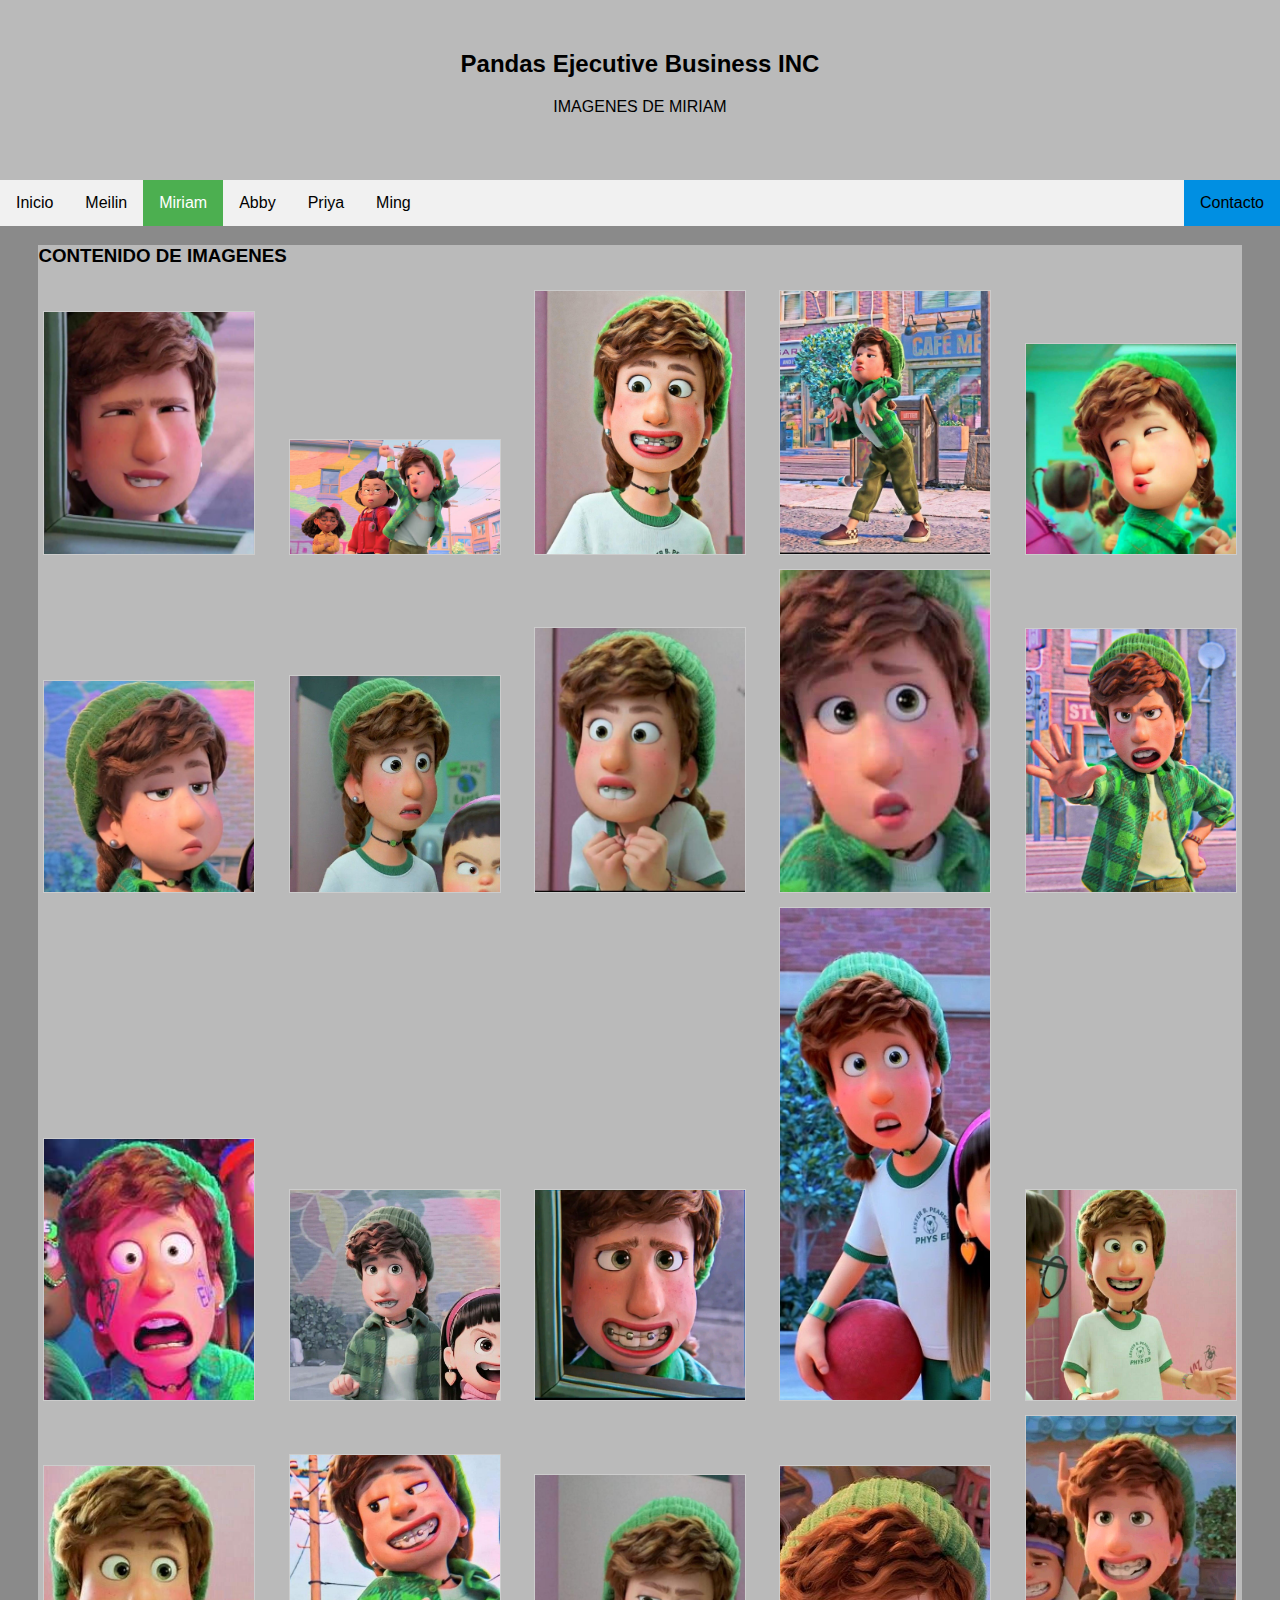
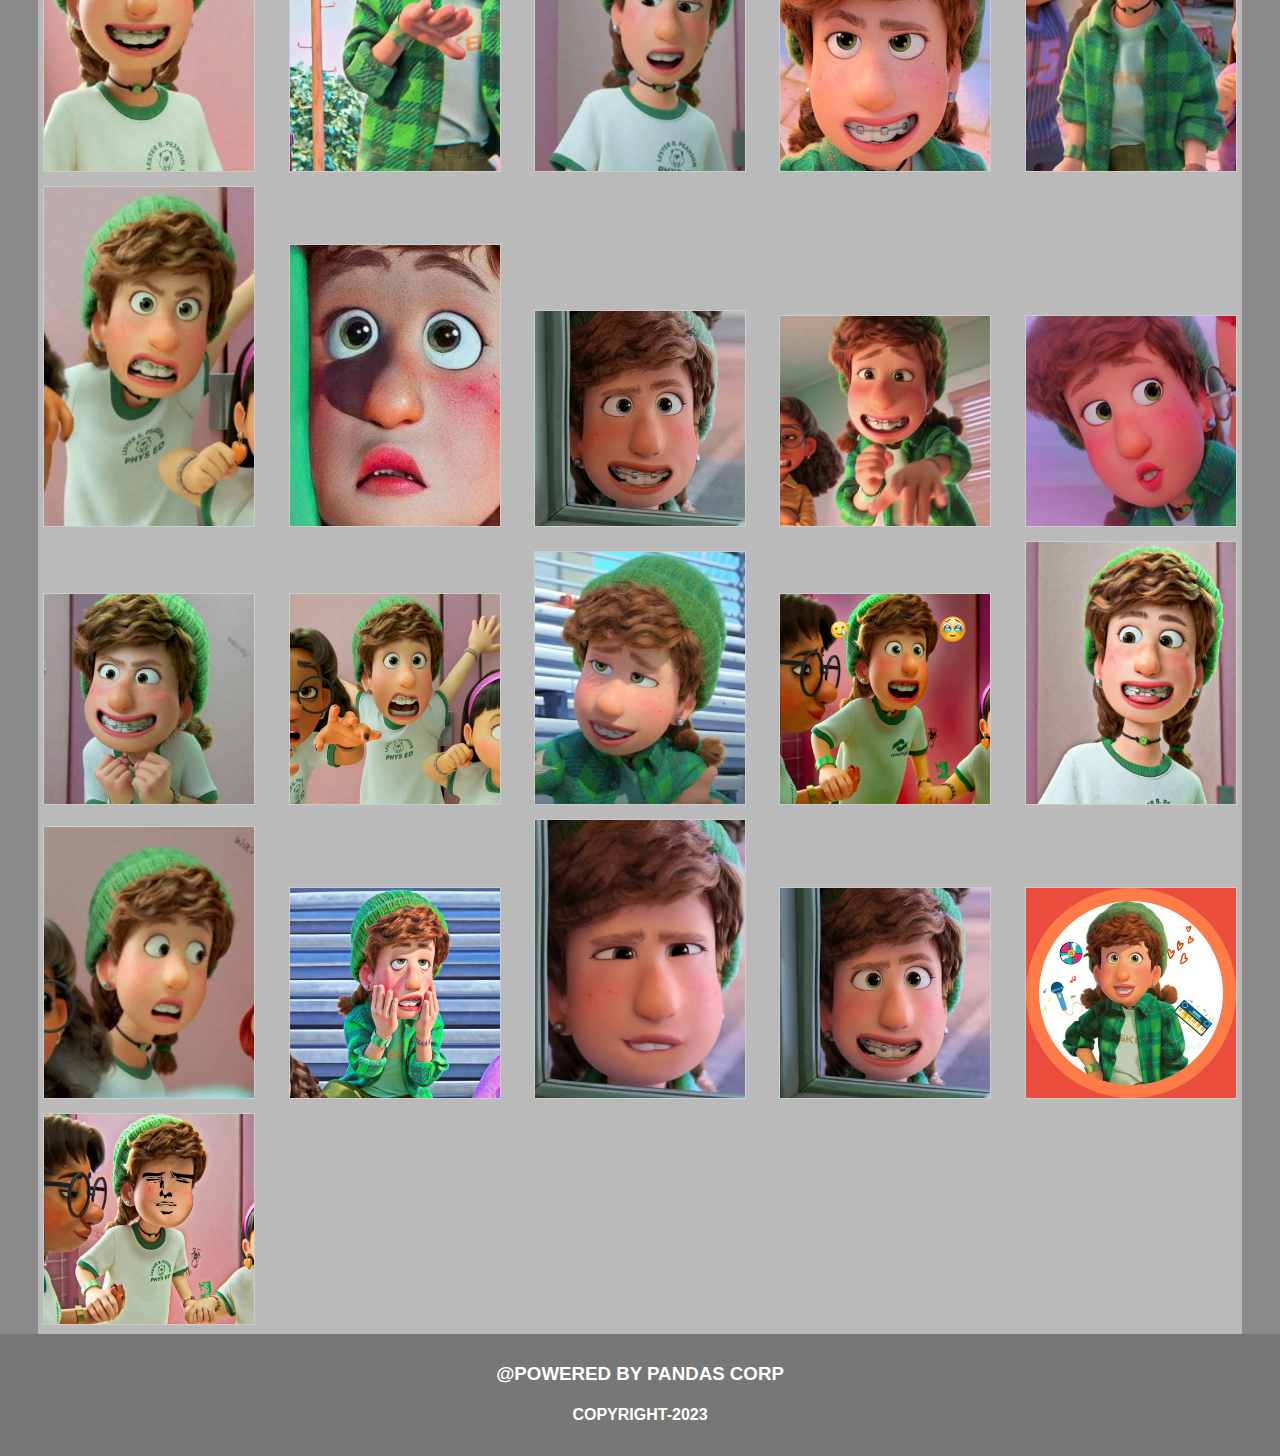
<file: paginas/miriam.html>
<!DOCTYPE html>
<html lang="es">

<head>
    <meta charset="UTF-8">
    <meta http-equiv="X-UA-Compatible" content="IE=edge">
    <meta name="viewport" content="width=device-width, initial-scale=1.0">
    <link rel="stylesheet" href="../css/general.css" type="text/css">
    <title>MIRIAM</title>
</head>

<body>
    <div class="header">
        <h2>Pandas Ejecutive Business INC</h2>
        <p>IMAGENES DE MIRIAM</p><br>
    </div>


    <div class="topnav">
        <a class="li" href="../index.html">Inicio</a>
        <a class="li" href="meilin.html">Meilin</a>
        <a class="li" href="miriam.html" id="active">Miriam</a>
        <a class="li" href="abby.html">Abby</a>
        <a class="li" href="priya.html">Priya</a>
        <a class="li" href="ming.html">Ming</a>
        <a class="li" href="contacto.html" id="contacto">Contacto</a>
    </div>

    <div class="contenido">
        <h3>CONTENIDO DE IMAGENES</h3>
        <a target="_blank" href="../images/miriam/1.jpg"><img src="../images/miriam/1.jpg" class="gallery"></a>
        <a target="_blank" href="../images/miriam/2.jpg"><img src="../images/miriam/2.jpg" class="gallery"></a>
        <a target="_blank" href="../images/miriam/3.jpg"><img src="../images/miriam/3.jpg" class="gallery"></a>
        <a target="_blank" href="../images/miriam/4.jpg"><img src="../images/miriam/4.jpg" class="gallery"></a>
        <a target="_blank" href="../images/miriam/5.jpg"><img src="../images/miriam/5.jpg" class="gallery"></a>
        <a target="_blank" href="../images/miriam/6.jpg"><img src="../images/miriam/6.jpg" class="gallery"></a>
        <a target="_blank" href="../images/miriam/7.jpg"><img src="../images/miriam/7.jpg" class="gallery"></a>
        <a target="_blank" href="../images/miriam/8.jpg"><img src="../images/miriam/8.jpg" class="gallery"></a>
        <a target="_blank" href="../images/miriam/9.jpg"><img src="../images/miriam/9.jpg" class="gallery"></a>
        <a target="_blank" href="../images/miriam/10.jpg"><img src="../images/miriam/10.jpg" class="gallery"></a>
        <a target="_blank" href="../images/miriam/11.jpg"><img src="../images/miriam/11.jpg" class="gallery"></a>
        <a target="_blank" href="../images/miriam/12.jpg"><img src="../images/miriam/12.jpg" class="gallery"></a>
        <a target="_blank" href="../images/miriam/13.jpg"><img src="../images/miriam/13.jpg" class="gallery"></a>
        <a target="_blank" href="../images/miriam/14.jpg"><img src="../images/miriam/14.jpg" class="gallery"></a>
        <a target="_blank" href="../images/miriam/15.jpg"><img src="../images/miriam/15.jpg" class="gallery"></a>
        <a target="_blank" href="../images/miriam/16.jpg"><img src="../images/miriam/16.jpg" class="gallery"></a>
        <a target="_blank" href="../images/miriam/17.jpg"><img src="../images/miriam/17.jpg" class="gallery"></a>
        <a target="_blank" href="../images/miriam/18.jpg"><img src="../images/miriam/18.jpg" class="gallery"></a>
        <a target="_blank" href="../images/miriam/19.jpg"><img src="../images/miriam/19.jpg" class="gallery"></a>
        <a target="_blank" href="../images/miriam/20.jpg"><img src="../images/miriam/20.jpg" class="gallery"></a>
        <a target="_blank" href="../images/miriam/21.jpg"><img src="../images/miriam/21.jpg" class="gallery"></a>
        <a target="_blank" href="../images/miriam/22.jpg"><img src="../images/miriam/22.jpg" class="gallery"></a>
        <a target="_blank" href="../images/miriam/23.jpg"><img src="../images/miriam/23.jpg" class="gallery"></a>
        <a target="_blank" href="../images/miriam/24.jpg"><img src="../images/miriam/24.jpg" class="gallery"></a>
        <a target="_blank" href="../images/miriam/25.jpg"><img src="../images/miriam/25.jpg" class="gallery"></a>
        <a target="_blank" href="../images/miriam/26.jpg"><img src="../images/miriam/26.jpg" class="gallery"></a>
        <a target="_blank" href="../images/miriam/27.jpg"><img src="../images/miriam/27.jpg" class="gallery"></a>
        <a target="_blank" href="../images/miriam/28.jpg"><img src="../images/miriam/28.jpg" class="gallery"></a>
        <a target="_blank" href="../images/miriam/29.jpg"><img src="../images/miriam/29.jpg" class="gallery"></a>
        <a target="_blank" href="../images/miriam/30.jpg"><img src="../images/miriam/30.jpg" class="gallery"></a>
        <a target="_blank" href="../images/miriam/31.jpg"><img src="../images/miriam/31.jpg" class="gallery"></a>
        <a target="_blank" href="../images/miriam/32.jpg"><img src="../images/miriam/32.jpg" class="gallery"></a>
        <a target="_blank" href="../images/miriam/33.jpg"><img src="../images/miriam/33.jpg" class="gallery"></a>
        <a target="_blank" href="../images/miriam/34.jpg"><img src="../images/miriam/34.jpg" class="gallery"></a>
        <a target="_blank" href="../images/miriam/35.jpg"><img src="../images/miriam/35.jpg" class="gallery"></a>
        <a target="_blank" href="../images/miriam/36.jpeg"><img src="../images/miriam/36.jpeg" class="gallery"></a>

    </div>

    <div class="footer">
        <h3>@POWERED BY PANDAS CORP</h3>
        <h4>COPYRIGHT-2023</h4>
    </div>
</body>

</html>
</file>
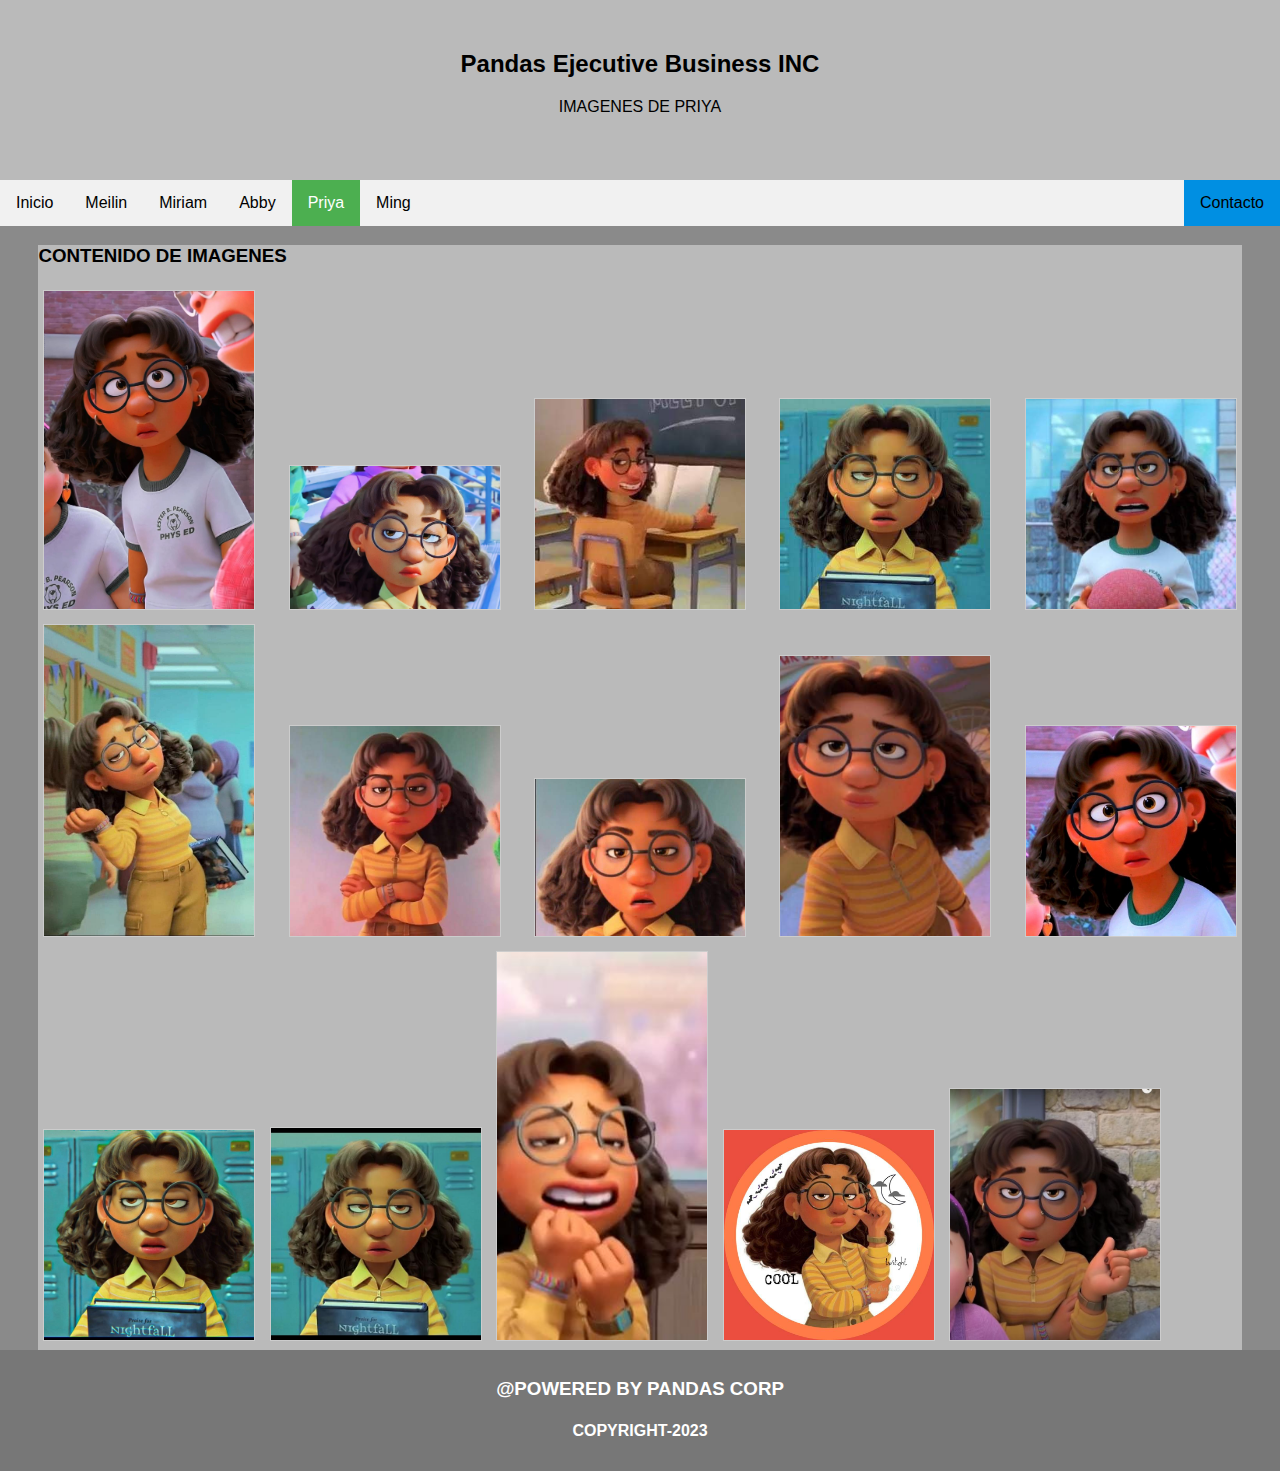
<file: paginas/priya.html>
<!DOCTYPE html>
<html lang="es">

<head>
    <meta charset="UTF-8">
    <meta http-equiv="X-UA-Compatible" content="IE=edge">
    <meta name="viewport" content="width=device-width, initial-scale=1.0">
    <link rel="stylesheet" href="../css/general.css" type="text/css">
    <title>PRIYA</title>
</head>

<body>
    <div class="header">
        <h2>Pandas Ejecutive Business INC</h2>
        <p>IMAGENES DE PRIYA</p><br>
    </div>


    <div class="topnav">
        <a class="li" href="../index.html">Inicio</a>
        <a class="li" href="meilin.html">Meilin</a>
        <a class="li" href="miriam.html">Miriam</a>
        <a class="li" href="abby.html">Abby</a>
        <a class="li" href="priya.html" id="active">Priya</a>
        <a class="li" href="ming.html">Ming</a>
        <a class="li" id="contacto" href="contacto.html">Contacto</a>
    </div>

    <div class="contenido">
        <h3>CONTENIDO DE IMAGENES</h3>

        <a target="_blank" href="../images/priya/1.jpg"><img src="../images/priya/1.jpg" class="gallery"></a>
        <a target="_blank" href="../images/priya/2.jpg"><img src="../images/priya/2.jpg" class="gallery"></a>
        <a target="_blank" href="../images/priya/3.jpg"><img src="../images/priya/3.jpg" class="gallery"></a>
        <a target="_blank" href="../images/priya/4.jpg"><img src="../images/priya/4.jpg" class="gallery"></a>
        <a target="_blank" href="../images/priya/5.jpg"><img src="../images/priya/5.jpg" class="gallery"></a>
        <a target="_blank" href="../images/priya/6.jpg"><img src="../images/priya/6.jpg" class="gallery"></a>
        <a target="_blank" href="../images/priya/7.jpg"><img src="../images/priya/7.jpg" class="gallery"></a>
        <a target="_blank" href="../images/priya/8.jpg"><img src="../images/priya/8.jpg" class="gallery"></a>
        <a target="_blank" href="../images/priya/9.jpg"><img src="../images/priya/9.jpg" class="gallery"></a>
        <a target="_blank" href="../images/priya/10.jpg"><img src="../images/priya/10.jpg" class="gallery"></a>
        <a target="_blank" href="../images/priya/11.jpg"><img src="../images/priya/11.jpg" class="gallery"></a>
        <a target="_blank" href="../images/priya/12.jpg"><img src="../images/priya/12.jpg" class="gallery"></a>
        <a target="_blank" href="../images/priya/13.jpg"><img src="../images/priya/13.jpg" class="gallery"></a>
        <a target="_blank" href="../images/priya/14.jpg"><img src="../images/priya/14.jpg" class="gallery"></a>
        <a target="_blank" href="../images/priya/15.jpg"><img src="../images/priya/15.jpg" class="gallery"></a>


    </div>

    <div class="footer">
        <h3>@POWERED BY PANDAS CORP</h3>
        <h4>COPYRIGHT-2023</h4>
    </div>

</body>

</html>
</file>
<file: css/general.css>
body {
    /*con esto no deja espacios en blanco en toda la pagina*/
    margin: 0;
    font-family: Arial, Helvetica, sans-serif;
    /*tipo de texto y estilo*/
    background-color: rgb(138, 138, 138);
    /*color del fondo de la pagina*/
    
}

div {
    display: block;
    /*en general para todos los div que se agregen*/
}

.header {
    background-color: rgb(186, 186, 186);
    padding: 30px;
    text-align: center;
}


.topnav {
    /*el estilo del la lista ul la barra de la navegacion*/
    list-style-type: none;
    padding: 0;
    overflow: hidden;
    background-color: #f1f1f1;
    position: -webkit-sticky;
    /* Safari */
    position: sticky;
    top: 0;
}

#contacto {
    float: right;
    background-color: rgb(0, 143, 226);
}

#active {
    background-color: #4CAF50;
    color: white;
}

.li:hover:not(#active) {
    background-color: #555;
    color: white;
}

.li {
    float: left;
    display: block;
    color: #000;
    text-align: center;
    padding: 14px 16px;
    text-decoration: none;
}

.contenido {
    text-align: justify;
    background-color: rgb(186, 186, 186);
    margin-right: 3%;
    margin-left: 3%;
}

.gallery {
    /*aqui comienza la personalizacion de las imagenes de las galeria*/
    margin: 5px;
    border: 1px solid #ccc;
    width: 210px;
    height: auto;
}

.gallery:hover {
    /*aqui resalta la imagen cuando se pone el mouse encima de la imagen*/
    border: 1px solid #777;
}


/*aqui termina la personalizacion de las imagenes de la galerias*/

.footer {
    background-color: #777;
    padding: 10px;
    text-align: center;
    color: white;
    position: bottom;
}
</file>
